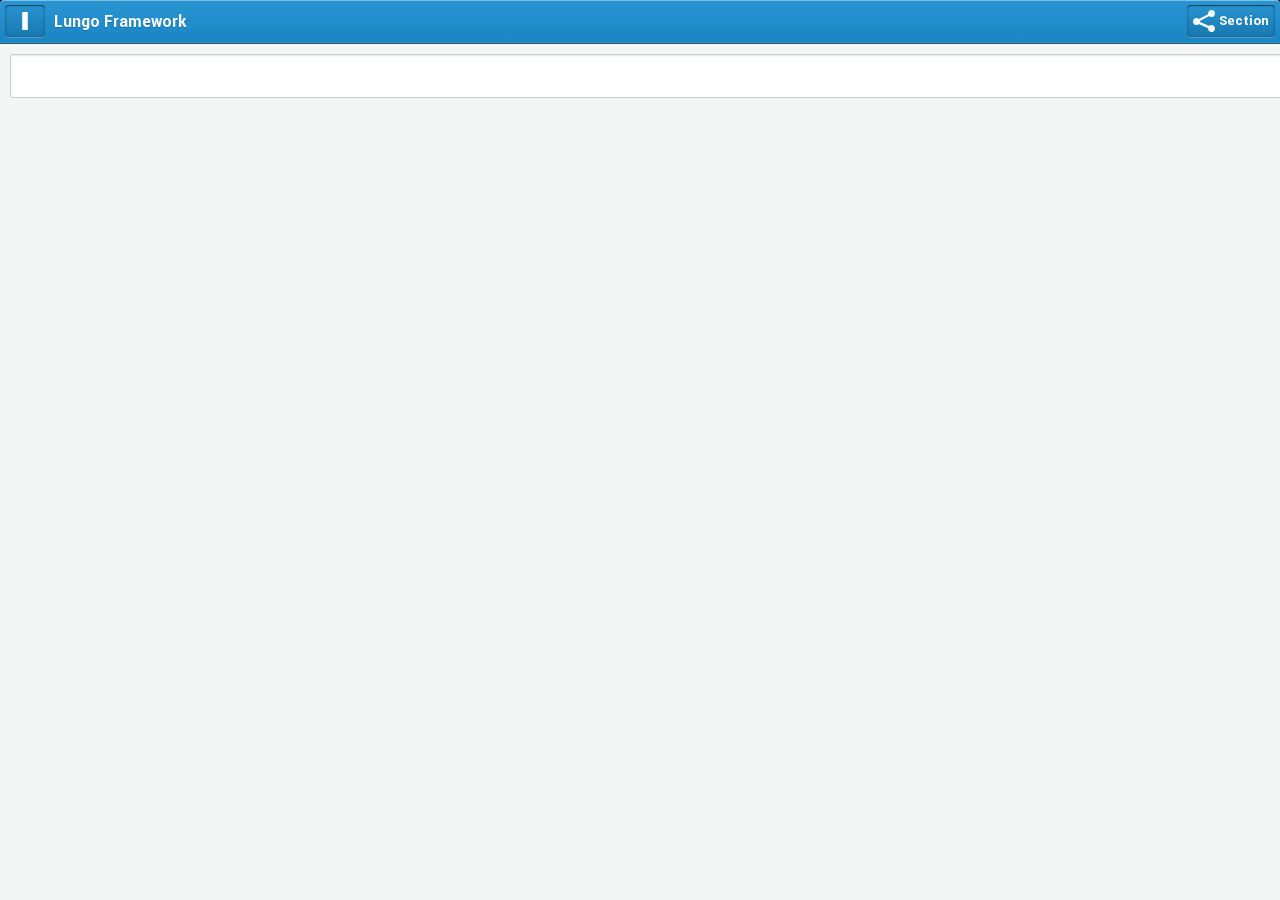
<file: quodatepicker/example/index.html>
<!doctype html>
<html>
<head>
    <meta charset="utf-8">
    <title>Lungo 2 - Beta</title>
    <meta name="description" content="">
    <meta name="author" content="">
    <meta name="HandheldFriendly" content="True">
    <meta name="MobileOptimized" content="320">
    <meta name="viewport" content="width=device-width, initial-scale=1.0, maximum-scale=1.0, user-scalable=no" />
    <meta name="apple-mobile-web-app-capable" content="yes">
    <meta name="apple-mobile-web-app-status-bar-style" content="black">
    <meta name="format-detection" content="telephone=no">
    <meta http-equiv="cleartype" content="on">
    <link rel="apple-touch-icon-precomposed" sizes="114x114" href="http://lungo.tapquo.com/resources/icon@2x.png">
    <link rel="apple-touch-icon-precomposed" sizes="72x72" href="http://lungo.tapquo.com/resources/icon-72.png">
    <link rel="apple-touch-icon-precomposed" href="http://lungo.tapquo.com/resources/icon.png">
    <link rel="apple-touch-startup-image" href="http://lungo.tapquo.com/resources/default.png">

    <!-- Lungo - Stylesheets -->
    <link rel="stylesheet" href="stylesheets/lungo.css">
    <link rel="stylesheet" href="stylesheets/lungo.icon.css">
    <link rel="stylesheet" href="stylesheets/lungo.icon.brand.css">
    <link rel="stylesheet" href="stylesheets/lungo.theme.default.css">
    <link rel="stylesheet" href="../quodatepicker.css">
    <link rel="stylesheet" href="font-awesome/css/font-awesome.css"/>
</head>

<body class="app">
    <section id="main" data-transition="slide">
        <header  class="">
            <nav class="left button">
                <a href="#features" data-router="aside" data-icon="menu"></a>
            </nav>
            <nav class="right button">
                <a href="#second" data-router="section" data-icon="share" data-label="Section" ></a>
            </nav>
            <div class="left">
                <span class="title">Lungo Framework</span>
            </div>
        </header>

        <article id="main-article" class="list indented scroll">
            <input id="eventTime" class="quoDatePicker">
        </article>

        <article id="second-article">
        </article>
    </section>

    <section id="second" data-transition="slide">
        <header data-title="Second section">
            <nav class="button">
                <a href="#back" data-router="section" data-label="back"></a>
            </nav>
        </header>
        <article></article>
    </section>

    <aside id="features">
        <header data-title="Features"></header>
        <article class="list">
            <ul>
                <li class="current">
                    <a href="#main-article" data-router="article">
                        <strong>Main Article</strong>
                    </a>
                </li>
                <li>
                    <a href="#second-article" data-router="article">
                        <strong>Second Article</strong>
                    </a>
                </li>
            </ul>
        </article>
    </aside>

    <!-- Lungo - Dependencies -->
    <script src="javascripts/quo.js"></script>
    <script src="javascripts/lungo.js"></script>
    <script src="../quodatepicker.js"></script>
    <!-- Lungo - Sandbox App -->
    <script>
        Lungo.init({
            name: 'Kitchen Sink',
            version: '2.0'
        });
    </script>
</body>
</html>
</file>
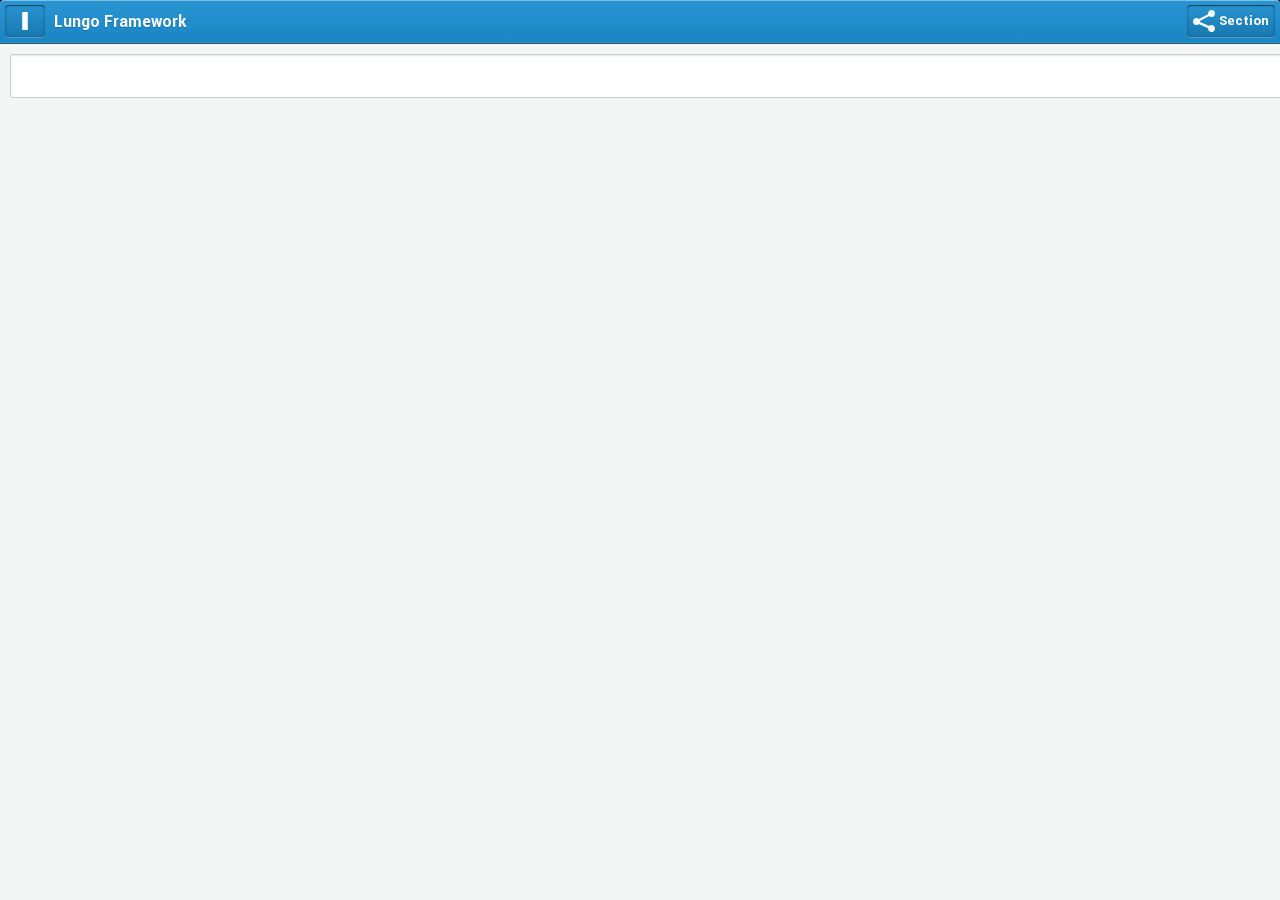
<file: quotimepicker/example/index.html>
<!doctype html>
<html>
<head>
    <meta charset="utf-8">
    <title>Lungo 2 - Beta</title>
    <meta name="description" content="">
    <meta name="author" content="">
    <meta name="HandheldFriendly" content="True">
    <meta name="MobileOptimized" content="320">
    <meta name="viewport" content="width=device-width, initial-scale=1.0, maximum-scale=1.0, user-scalable=no" />
    <meta name="apple-mobile-web-app-capable" content="yes">
    <meta name="apple-mobile-web-app-status-bar-style" content="black">
    <meta name="format-detection" content="telephone=no">
    <meta http-equiv="cleartype" content="on">
    <link rel="apple-touch-icon-precomposed" sizes="114x114" href="http://lungo.tapquo.com/resources/icon@2x.png">
    <link rel="apple-touch-icon-precomposed" sizes="72x72" href="http://lungo.tapquo.com/resources/icon-72.png">
    <link rel="apple-touch-icon-precomposed" href="http://lungo.tapquo.com/resources/icon.png">
    <link rel="apple-touch-startup-image" href="http://lungo.tapquo.com/resources/default.png">

    <!-- Lungo - Stylesheets -->
    <link rel="stylesheet" href="stylesheets/lungo.css">
    <link rel="stylesheet" href="stylesheets/lungo.icon.css">
    <link rel="stylesheet" href="stylesheets/lungo.icon.brand.css">
    <link rel="stylesheet" href="stylesheets/lungo.theme.default.css">
    <link rel="stylesheet" href="../quotimepicker.css">
    <link rel="stylesheet" href="font-awesome/css/font-awesome.css"/>
</head>

<body class="app">
    <section id="main" data-transition="slide">
        <header  class="">
            <nav class="left button">
                <a href="#features" data-router="aside" data-icon="menu"></a>
            </nav>
            <nav class="right button">
                <a href="#second" data-router="section" data-icon="share" data-label="Section" ></a>
            </nav>
            <div class="left">
                <span class="title">Lungo Framework</span>
            </div>
        </header>

        <article id="main-article" class="list indented scroll">
            <input id="eventTime" class="quoTimePicker">
        </article>

        <article id="second-article">
        </article>
    </section>

    <section id="second" data-transition="slide">
        <header data-title="Second section">
            <nav class="button">
                <a href="#back" data-router="section" data-label="back"></a>
            </nav>
        </header>
        <article></article>
    </section>

    <aside id="features">
        <header data-title="Features"></header>
        <article class="list">
            <ul>
                <li class="current">
                    <a href="#main-article" data-router="article">
                        <strong>Main Article</strong>
                    </a>
                </li>
                <li>
                    <a href="#second-article" data-router="article">
                        <strong>Second Article</strong>
                    </a>
                </li>
            </ul>
        </article>
    </aside>

    <!-- Lungo - Dependencies -->
    <script src="javascripts/quo.js"></script>
    <script src="javascripts/lungo.js"></script>
    <script src="../quotimepicker.js"></script>
    <!-- Lungo - Sandbox App -->
    <script>
        Lungo.init({
            name: 'Kitchen Sink',
            version: '2.0'
        });
    </script>
</body>
</html>
</file>
<file: quodatepicker/example/stylesheets/lungo.css>
a,abbr,address,article,aside,audio,b,blockquote,body,caption,cite,code,dd,del,dfn,dialog,div,dl,dt,em,fieldset,figure,footer,form,h1,h2,h3,h4,h5,h6,header,hgroup,hr,html,i,iframe,img,ins,kbd,label,legend,li,mark,menu,nav,object,ol,p,pre,q,samp,section,small,span,strong,sub,sup,table,tbody,td,tfoot,th,thead,time,tr,ul,var,video{border:0;margin:0;outline:0;padding:0;font-size:100%;}article,aside,details,figcaption,figure,footer,header,hgroup,nav,section{display:block;}audio,canvas,video{display:inline-block;*display:inline;*zoom:1;}audio:not([controls]){display:none;}[hidden]{display:none;}html{height:100%;font-size:100%;-webkit-text-size-adjust:100%;-ms-text-size-adjust:100%;}body{margin:0;padding:0;width:100%;height:100%;overflow-y:visible!important;font-family:Helvetica,Arial,sans-serif;font-size:13px;line-height:1.231;-webkit-user-select:none;-webkit-touch-callout:none;-webkit-box-orient:vertical;-webkit-box-align:stretch;-webkit-tap-highlight-color:rgba(0,0,0,0);display:-webkit-box;}a{text-decoration:none;-webkit-tap-highlight-color:rgba(0,0,0,0);}a:hover{opacity:1;}b,strong{font-weight:bold;}img{border:0;-ms-interpolation-mode:bicubic;vertical-align:middle;font-size:0;}table{border-collapse:collapse;border-spacing:0;}th,td,caption{vertical-align:top;font-weight:normal;text-align:left;}*{margin:0;padding:0;-webkit-user-select:none;-webkit-tap-highlight-color:rgba(255,255,255,0);}section{position:fixed;left:0;top:0;width:100%;height:100%;z-index:-1;display:none;visibility:hidden;-webkit-transition:all 250ms cubic-bezier(0.39,0.575,0.565,1);-moz-transition:all 250ms cubic-bezier(0.39,0.575,0.565,1);-ms-transition:all 250ms cubic-bezier(0.39,0.575,0.565,1);-o-transition:all 250ms cubic-bezier(0.39,0.575,0.565,1);transition:all 250ms cubic-bezier(0.39,0.575,0.565,1);-webkit-transition:all 250ms cubic-bezier(0.39,0.575,0.565,1);-moz-transition:all 250ms cubic-bezier(0.39,0.575,0.565,1);-ms-transition:all 250ms cubic-bezier(0.39,0.575,0.565,1);-o-transition:all 250ms cubic-bezier(0.39,0.575,0.565,1);transition:all 250ms cubic-bezier(0.39,0.575,0.565,1);-webkit-backface-visibility:hidden;}section:first-child,section.show{z-index:1;display:block;visibility:visible;}section.hide{z-index:-1;display:none;visibility:hidden;}section[data-transition]{display:block!important;}section[data-transition="pop"]{opacity:0;-webkit-transform:scale(1.15);-moz-transform:scale(1.15);-ms-transform:scale(1.15);-o-transform:scale(1.15);transform:scale(1.15);-webkit-transform:scale(1.15);-moz-transform:scale(1.15);-ms-transform:scale(1.15);-o-transform:scale(1.15);transform:scale(1.15);}section[data-transition="pop"]:first-child,section[data-transition="pop"].show{-webkit-transform:scale(1);-moz-transform:scale(1);-ms-transform:scale(1);-o-transform:scale(1);transform:scale(1);-webkit-transform:scale(1);-moz-transform:scale(1);-ms-transform:scale(1);-o-transform:scale(1);transform:scale(1);opacity:1;}section[data-transition="pop"].hide{-webkit-transform:scale(0.9);-moz-transform:scale(0.9);-ms-transform:scale(0.9);-o-transform:scale(0.9);transform:scale(0.9);-webkit-transform:scale(0.9);-moz-transform:scale(0.9);-ms-transform:scale(0.9);-o-transform:scale(0.9);transform:scale(0.9);opacity:0;}section[data-transition="slide"]{-webkit-transform:translate(100%,0);-moz-transform:translate(100%,0);-ms-transform:translate(100%,0);-o-transform:translate(100%,0);transform:translate(100%,0);-webkit-transform:translate(100%,0);-moz-transform:translate(100%,0);-ms-transform:translate(100%,0);-o-transform:translate(100%,0);transform:translate(100%,0);visibility:visible!important;}section[data-transition="slide"]:first-child,section[data-transition="slide"].show{-webkit-transform:translate(0%,0);-moz-transform:translate(0%,0);-ms-transform:translate(0%,0);-o-transform:translate(0%,0);transform:translate(0%,0);-webkit-transform:translate(0%,0);-moz-transform:translate(0%,0);-ms-transform:translate(0%,0);-o-transform:translate(0%,0);transform:translate(0%,0);}section[data-transition="slide"].hide{-webkit-transform:translate(-100%,0);-moz-transform:translate(-100%,0);-ms-transform:translate(-100%,0);-o-transform:translate(-100%,0);transform:translate(-100%,0);-webkit-transform:translate(-100%,0);-moz-transform:translate(-100%,0);-ms-transform:translate(-100%,0);-o-transform:translate(-100%,0);transform:translate(-100%,0);}header,footer{position:absolute;left:0;width:100%;display:block;z-index:1;overflow:hidden;}header{top:0;height:44px;line-height:44px;}header .title{margin-left:4px;float:left;z-index:-1;font-size:1.2em;font-weight:bold;}header .title img{height:24px;}header .title.centered{position:absolute;left:0;right:0;text-align:center;display:inline-block;}footer{bottom:0;height:44px;}nav{height:auto;text-align:center;}nav a{padding:0 6px;min-width:28px;z-index:1000;float:left;height:44px;}nav a .icon{font-size:1.7em;}nav a img{width:16px;height:16px;top:-1px!important;}nav a abbr{font-weight:bold;}nav a .bubble{position:relative;top:-12px;left:-12px;margin-right:-20px;}nav.groupbar{position:absolute;top:44px;height:30px;display:block;width:100%;z-index:2;line-height:30px;}nav.groupbar a{padding:0;margin:0;font-weight:bold;height:30px;}nav.groupbar a .icon{font-size:1.0em;}nav.groupbar a .bubble{top:-6px;left:0;}header nav.button a{margin:5px 5px 5px 0;height:32px;line-height:32px;}header nav.button a .icon{line-height:33px;}header nav.button a:first-child{margin:5px;}header nav .icon ~ abbr{margin-left:4px;float:right;}header nav .loading{margin-top:.5em;font-size:1.6em;}header nav .loading+.icon{display:none;}footer nav a{display:block;padding:0;height:44px;}footer nav .icon{display:block;top:0;font-size:2.0em!important;line-height:44px;}footer nav .bubble{top:-42px;left:4px;}footer nav .bubble .loading{top:0;font-size:1.4em;}footer nav abbr{display:none;}footer nav .loading{top:.1em;font-size:2.3em;}footer nav.with-labels .icon{line-height:36px;}footer nav.with-labels .bubble{top:-34px;}footer nav.with-labels abbr{display:block!important;position:absolute;top:30px;width:inherit;height:14px;margin-left:0;display:block!important;font-size:11px;line-height:14px;overflow:hidden;white-space:nowrap;text-overflow:ellipsis;}section.aside:not(.small){-webkit-transform:translate(256px,0);-moz-transform:translate(256px,0);-ms-transform:translate(256px,0);-o-transform:translate(256px,0);transform:translate(256px,0);-webkit-transform:translate(256px,0);-moz-transform:translate(256px,0);-ms-transform:translate(256px,0);-o-transform:translate(256px,0);transform:translate(256px,0);}section.aside.small{-webkit-transform:translate(64px,0);-moz-transform:translate(64px,0);-ms-transform:translate(64px,0);-o-transform:translate(64px,0);transform:translate(64px,0);-webkit-transform:translate(64px,0);-moz-transform:translate(64px,0);-ms-transform:translate(64px,0);-o-transform:translate(64px,0);transform:translate(64px,0);}section.aside.right{-webkit-transform:translate(-256px,0);-moz-transform:translate(-256px,0);-ms-transform:translate(-256px,0);-o-transform:translate(-256px,0);transform:translate(-256px,0);-webkit-transform:translate(-256px,0);-moz-transform:translate(-256px,0);-ms-transform:translate(-256px,0);-o-transform:translate(-256px,0);transform:translate(-256px,0);}section.aside.right.small{-webkit-transform:translate(-64px,0);-moz-transform:translate(-64px,0);-ms-transform:translate(-64px,0);-o-transform:translate(-64px,0);transform:translate(-64px,0);-webkit-transform:translate(-64px,0);-moz-transform:translate(-64px,0);-ms-transform:translate(-64px,0);-o-transform:translate(-64px,0);transform:translate(-64px,0);}aside{position:absolute;height:inherit;top:0;bottom:0;display:none;z-index:-1;width:256px;}aside.right{right:0;}aside.show{z-index:0;display:block;}aside header,aside footer{position:relative;left:none;height:44px;}aside footer{position:absolute;bottom:0;}aside .bubble{float:right;}aside.small{width:64px;}aside.small nav{width:64px;}aside.small nav a{padding:0;width:64px;height:64px;}aside.small nav .icon{font-size:48px;text-align:center;}aside.small nav .bubble{top:4px;left:-22px;}article{position:absolute;width:inherit;height:auto;top:0;bottom:0;display:none;visibility:hidden;z-index:0;}article.current,article:first-child{visibility:visible;display:block;z-index:1;}article .text{margin:4px 0 8px;display:block;font-size:.9em;font-weight:normal;line-height:1.4em;}header:not(.extended) ~ article{top:44px;}header.extended ~ article{top:74px;}footer ~ article{bottom:44px;}@media handheld,only screen and(min-width:768px){article.aside{-webkit-transform:translate3d(0px,0,0);-moz-transform:translate3d(0px,0,0);-ms-transform:translate3d(0px,0,0);-o-transform:translate3d(0px,0,0);transform:translate3d(0px,0,0);-webkit-transform:translate3d(0px,0,0);-moz-transform:translate3d(0px,0,0);-ms-transform:translate3d(0px,0,0);-o-transform:translate3d(0px,0,0);transform:translate3d(0px,0,0);}}.list li{list-style-type:none;padding:8px;position:relative;}.list li.arrow::after{position:absolute;right:8px;top:40%;width:6px;height:6px;content:'';border-right:3px solid #D0D0D8;border-top:3px solid #D0D0D8;-webkit-transform:rotate(45deg);-moz-transform:rotate(45deg);-ms-transform:rotate(45deg);-o-transform:rotate(45deg);transform:rotate(45deg);-webkit-transform:rotate(45deg);-moz-transform:rotate(45deg);-ms-transform:rotate(45deg);-o-transform:rotate(45deg);transform:rotate(45deg);}.list li a{display:block;}.list li .icon,.list li img{float:left;width:32px;height:32px;margin-right:8px;font-size:2.6em;line-height:1.0em;text-align:center;}.list li.thumb img,.list li.thumb .icon{margin:-8px 8px -8px -8px;height:46px!important;width:46px!important;font-size:3.6em;}.list li.anchor{font-size:.85em;font-weight:bold;padding:2px 10px;}.list li.anchor .icon.small{margin-right:2px;}.list li.anchor .bubble{display:none;}.list .bubble{padding-left:4px;padding-right:4px;}.list .right{font-size:.75em;font-weight:bold;}.list .right .icon,.list small .icon{height:13px!important;width:13px!important;margin-right:1px!important;font-size:1.2em!important;line-height:.8em;}.row,.rows{width:100%;margin:0 auto;*zoom:1;}.row:before,.rows:before,.row:after,.rows:after{content:"";display:table;}.row:after,.rows:after{clear:both;}.row.one,.rows.one{height:10%;}.row.two,.rows.two{height:20%;}.row.three,.rows.three{height:30%;}.row.four,.rows.four{height:40%;}.row.five,.rows.five{height:50%;}.row.six,.rows.six{height:60%;}.row.seven,.rows.seven{height:70%;}.row.eight,.rows.eight{height:80%;}.row.nine,.rows.nine{height:90%;}.row.ten,.rows.ten{height:100%;}.column,.columns{float:left;position:relative;display:block;height:100%;}.column.centered,.columns.centered{float:none;margin:0 auto;}.column.one,.columns.one{width:10%;}.column.two,.columns.two{width:20%;}.column.three,.columns.three{width:30%;}.column.four,.columns.four{width:40%;}.column.five,.columns.five{width:50%;}.column.six,.columns.six{width:60%;}.column.seven,.columns.seven{width:70%;}.column.eight,.columns.eight{width:80%;}.column.nine,.columns.nine{width:90%;}.column.ten,.columns.ten{width:100%;}[class*="column"]+[class*="column"]:last-child{float:right;}[class*="column"]+[class*="column"].end{float:left;}.scroll{overflow-y:scroll;-webkit-overflow-scrolling:touch;-webkit-box-flex:1;}.scroll.horizontal{overflow-x:scroll;overflow-y:hidden;white-space:nowrap;}.scroll>*{-webkit-transform:translate3d(0,0,0);}.left{float:left;}.right{float:right;}.hidden{display:none;}.indented>*{margin:10px;}.wrapper{padding:8px 8px;}.icon.small{font-size:1.3em;}.framed{border:2px solid #fff;}.round{-webkit-border-radius:4px;-moz-border-radius:4px;border-radius:4px;-webkit-background-clip:padding-box;-moz-background-clip:padding;background-clip:padding-box;-webkit-border-radius:4px;-moz-border-radius:4px;border-radius:4px;-webkit-background-clip:padding-box;-moz-background-clip:padding;background-clip:padding-box;}.bubble{display:inline-block;padding:2px 3px;min-width:12px;font-size:.75em;font-weight:bold;line-height:13px;text-align:center;}strong{font-size:1.15em;}small{display:block;overflow:hidden;white-space:nowrap;text-overflow:ellipsis;font-size:.8em;}.splash{text-align:center;font-size:1.2em;}.splash>form{margin:28px;}.splash img{max-width:206px;margin:20% auto 0;}.splash h1{margin-top:20%;font-size:2.2em;font-weight:bold;}.splash .button{margin-top:10px;}.splash .copyright{position:absolute;width:100%;bottom:8px;left:0;font-size:.8em;font-style:normal;padding:0;}a.button{display:inline-block;height:40px;padding:0 8px;color:#fff!important;background:#5a5a5a;font-size:14px;text-align:center;text-decoration:none;line-height:40px;outline:none;-webkit-touch-callout:none;-webkit-user-select:none;-moz-user-select:none;-ms-user-select:none;-o-user-select:none;user-select:none;-webkit-touch-callout:none;-webkit-user-select:none;-moz-user-select:none;-ms-user-select:none;-o-user-select:none;user-select:none;}a.button:active,a.button.active{background:#4b4b4b;}a.button:disabled,a.button.disabled{background:rgba(255,255,255,0.2);color:#999!important;}a.button .icon{position:relative;top:3px;height:18px;width:18px;font-size:18px;line-height:18px;margin-right:4px;}a.button img{top:0!important;}a.button.big{width:100%;padding:0;margin-bottom:4px;}a.button.big .icon{margin:8px -18px 0 12px;float:left;}form.wrapper input:not([type=checkbox]),form textarea,form select{margin:3px 0 3px 0;}form.rounded input:not([type=checkbox]),form.rounded textarea,form.rounded select{width:94%;padding:1.0% 3%;}form.rounded input:not([type=checkbox]):first-of-type,form.rounded textarea:first-of-type,form.rounded select:first-of-type{-webkit-border-radius:2px 2px 0 0;-moz-border-radius:2px 2px 0 0;border-radius:2px 2px 0 0;-webkit-background-clip:padding-box;-moz-background-clip:padding;background-clip:padding-box;-webkit-border-radius:2px 2px 0 0;-moz-border-radius:2px 2px 0 0;border-radius:2px 2px 0 0;-webkit-background-clip:padding-box;-moz-background-clip:padding;background-clip:padding-box;}form.rounded input:not([type=checkbox]):last-of-type,form.rounded textarea:last-of-type,form.rounded select:last-of-type{-webkit-border-radius:0 0 2px 2px;-moz-border-radius:0 0 2px 2px;border-radius:0 0 2px 2px;-webkit-background-clip:padding-box;-moz-background-clip:padding;background-clip:padding-box;-webkit-border-radius:0 0 2px 2px;-moz-border-radius:0 0 2px 2px;border-radius:0 0 2px 2px;-webkit-background-clip:padding-box;-moz-background-clip:padding;background-clip:padding-box;}label:not(.select){font-size:.9em;line-height:1.5em;}input:not([type=checkbox]),textarea,select{display:block;width:96%;padding:.5% 2%;height:29px;font-size:14px;font-weight:bold;-webkit-appearance:none;-webkit-user-select:text;-webkit-font-smoothing:antialiased;}textarea{padding-top:1.5%;min-height:48px;}input[type=search]{width:85%;display:inline-block;}input[type=search]+.button{float:right;padding:0;width:13%;height:29px;}input[type=search]+.button .icon{top:-3px;float:none;}select{width:100%;height:29px;}label.select{position:relative;display:inline-block;width:100%;}.select:after{text-align:center;position:absolute;top:0;right:0;bottom:0;height:29px;width:29px;content:"▼";pointer-events:none;line-height:31px;}.no-pointer-events .select:after{content:none;}input[type="checkbox"]{width:82px;height:29px;z-index:2;}input[type="checkbox"]+span::after{content:"OFF";}input[type="checkbox"]:checked+span::after{content:"ON";}input[type="checkbox"]+span,input[type="checkbox"]+span::before,input[type="checkbox"]+span::after{display:inline-block;}input[type="checkbox"]+span::before,input[type="checkbox"]+span::after,input[type="checkbox"]:checked+span::before,input[type="checkbox"]:checked+span::after{top:0;}input[type="checkbox"]+span::after,input[type="checkbox"]:checked+span::before{right:0;}input[type="checkbox"]+span::before,input[type="checkbox"]:checked+span::after{left:0;}input[type="checkbox"],input[type="checkbox"]+span::before,input[type="checkbox"]+span::after{position:absolute;}input[type="checkbox"]{-webkit-opacity:0;opacity:0;}input[type="checkbox"]+span{width:82px;height:27px;position:relative;font-size:11px;line-height:29px;font-weight:bold;text-transform:uppercase;text-indent:-9999px;}input[type="checkbox"]+span::before{content:"";width:41px;height:27px;}input[type="checkbox"]+span::after{text-indent:0;width:41px;height:27px;text-align:center;}input[type="checkbox"]:checked+span::before{left:auto;}input[type="checkbox"]:checked+span::after{height:27px;}input[type="range"]{-webkit-appearance:none;height:15px;width:100%;outline:none;position:relative;padding:0;margin:0;border:0;cursor:ew-resize;}input[type="range"]::-webkit-slider-thumb{-webkit-appearance:none;position:relative;z-index:1;top:-1px;width:24px;height:24px;}.progress{width:100%;margin-bottom:8px;}.progress .labels{font-size:1.0em;display:block;}.progress .labels span:last-child{float:right;}.progress .bar{height:15px;line-height:15px;display:block;}.progress .bar .value{display:block;height:inherit;width:0;-webkit-transition:width 500ms cubic-bezier(0.39,0.575,0.565,1);}.progress .bar .value .label{float:right;margin-right:4px;font-size:.75em;}@media screen and(-webkit-min-device-pixel-ratio:0){.custom-select select{padding-right:30px;}}a.grey,.grey{background-color:#ccc;}a.grey:active{background-color:#b5b5b5;}a.dark-grey,.dark-grey{background-color:#000;}a.dark-grey:active{background-color:#000;}a.red,.red{background-color:#e33100;}a.red:active{background-color:#c5280f;}a.lightgreen,.lightgreen{background-color:#91bd09;}a.lightgreen:active{background-color:#7ea41a;}a.green,.green{background-color:#009600;}a.green:active{background-color:#00770e;}a.blue,.blue{background-color:#237fd7;}a.blue:active{background-color:#1a69b6;}a.arcticblue,.arcticblue{background-color:#2daebf;}a.arcticblue:active{background-color:#238e9e;}a.orange,.orange{background-color:#ff5c00;}a.orange:active{background-color:#da4e15;}a.purple,.purple{background-color:#7b658d;}a.purple:active{background-color:#574765;}a.magenta,.magenta{background-color:#a9014b;}a.magenta:active{background-color:#831239;}a.pink,.pink{background-color:#ff007f;}a.pink:active{background-color:#de2870;}a.yellow,.yellow{background-color:#ffb515;}a.yellow:active{background-color:#dfa020;}a.twitter,.twitter:not(span){background-color:#35cdff;}a.twitter:active{background-color:#2bafda;}a.facebook,.facebook:not(span){background-color:#3b5998;}a.facebook:active{background-color:#2c4579;}li.grey{box-shadow:inset 4px 0 0 #ccc;}li.dark-grey{box-shadow:inset 4px 0 0 #000;}li.red{box-shadow:inset 4px 0 0 #e33100;}li.lightgreen{box-shadow:inset 4px 0 0 #91bd09;}li.green{box-shadow:inset 4px 0 0 #009600;}li.blue{box-shadow:inset 4px 0 0 #237fd7;}li.arcticblue{box-shadow:inset 4px 0 0 #2daebf;}li.orange{box-shadow:inset 4px 0 0 #ff5c00;}li.purple{box-shadow:inset 4px 0 0 #7b658d;}li.magenta{box-shadow:inset 4px 0 0 #a9014b;}li.pink{box-shadow:inset 4px 0 0 #ff007f;}li.yellow{box-shadow:inset 4px 0 0 #ffb515;}li.twitter{box-shadow:inset 4px 0 0 #35cdff;}li.facebook{box-shadow:inset 4px 0 0 #3b5998;}.loading{position:relative;left:50%;height:1em;width:1em;margin-left:-0.5em;-webkit-transform-origin:.5em .5em;-moz-transform-origin:.5em .5em;-ms-transform-origin:.5em .5em;-o-transform-origin:.5em .5em;transform-origin:.5em .5em;font-size:48px;}.loading.disable{-webkit-animation:none;-moz-animation:none;display:none;}.loading>span{left:50%;margin-left:-0.05em;}.loading>span,.loading>span::before,.loading>span::after{display:block;position:absolute;width:.1em;height:.25em;top:0;-webkit-transform-origin:.05em .5em;-moz-transform-origin:.05em .5em;-ms-transform-origin:.05em .5em;-o-transform-origin:.05em .5em;transform-origin:.05em .5em;border-radius:.1em;}.loading>span::before,.loading>span::after{content:" ";}.loading>span.top{-webkit-transform:rotate(0deg);-moz-transform:rotate(0deg);-ms-transform:rotate(0deg);-o-transform:rotate(0deg);transform:rotate(0deg);}.loading>span.right{-webkit-transform:rotate(90deg);-moz-transform:rotate(90deg);-ms-transform:rotate(90deg);-o-transform:rotate(90deg);transform:rotate(90deg);}.loading>span.bottom{-webkit-transform:rotate(180deg);-moz-transform:rotate(180deg);-ms-transform:rotate(180deg);-o-transform:rotate(180deg);transform:rotate(180deg);}.loading>span.left{-webkit-transform:rotate(270deg);-moz-transform:rotate(270deg);-ms-transform:rotate(270deg);-o-transform:rotate(270deg);transform:rotate(270deg);}.loading>span::before{-webkit-transform:rotate(30deg);-moz-transform:rotate(30deg);-ms-transform:rotate(30deg);-o-transform:rotate(30deg);transform:rotate(30deg);}.loading>span::after{-webkit-transform:rotate(-30deg);-moz-transform:rotate(-30deg);-ms-transform:rotate(-30deg);-o-transform:rotate(-30deg);transform:rotate(-30deg);}.loading>span.top{background-color:rgba(0,0,0,0.99);}.loading>span.top::after{background-color:rgba(0,0,0,0.9);}.loading>span.left::before{background-color:rgba(0,0,0,0.8);}.loading>span.left{background-color:rgba(0,0,0,0.7);}.loading>span.left::after{background-color:rgba(0,0,0,0.6);}.loading>span.bottom::before{background-color:rgba(0,0,0,0.5);}.loading>span.bottom{background-color:rgba(0,0,0,0.4);}.loading>span.bottom::after{background-color:rgba(0,0,0,0.35);}.loading>span.right::before{background-color:rgba(0,0,0,0.3);}.loading>span.right{background-color:rgba(0,0,0,0.25);}.loading>span.right::after{background-color:rgba(0,0,0,0.2);}.loading>span.top::before{background-color:rgba(0,0,0,0.15);}.loading.white>span.top{background-color:rgba(255,255,255,0.99);}.loading.white>span.top::after{background-color:rgba(255,255,255,0.9);}.loading.white>span.left::before{background-color:rgba(255,255,255,0.8);}.loading.white>span.left{background-color:rgba(255,255,255,0.7);}.loading.white>span.left::after{background-color:rgba(255,255,255,0.6);}.loading.white>span.bottom::before{background-color:rgba(255,255,255,0.5);}.loading.white>span.bottom{background-color:rgba(255,255,255,0.4);}.loading.white>span.bottom::after{background-color:rgba(255,255,255,0.35);}.loading.white>span.right::before{background-color:rgba(255,255,255,0.3);}.loading.white>span.right{background-color:rgba(255,255,255,0.25);}.loading.white>span.right::after{background-color:rgba(255,255,255,0.2);}.loading.white>span.top::before{background-color:rgba(255,255,255,0.15);}section.show .loading,section.current .loading,.notification .loading{-webkit-animation:rotatingLoader .6s infinite linear;-moz-animation:rotatingLoader .6s infinite linear;}@-webkit-keyframes rotatingLoader{0%{-webkit-transform:rotate(0deg);-moz-transform:rotate(0deg);-ms-transform:rotate(0deg);-o-transform:rotate(0deg);transform:rotate(0deg);}8.32%{-webkit-transform:rotate(0deg);-moz-transform:rotate(0deg);-ms-transform:rotate(0deg);-o-transform:rotate(0deg);transform:rotate(0deg);}8.33%{-webkit-transform:rotate(30deg);-moz-transform:rotate(30deg);-ms-transform:rotate(30deg);-o-transform:rotate(30deg);transform:rotate(30deg);}16.65%{-webkit-transform:rotate(30deg);-moz-transform:rotate(30deg);-ms-transform:rotate(30deg);-o-transform:rotate(30deg);transform:rotate(30deg);}16.66%{-webkit-transform:rotate(60deg);-moz-transform:rotate(60deg);-ms-transform:rotate(60deg);-o-transform:rotate(60deg);transform:rotate(60deg);}24.99%{-webkit-transform:rotate(60deg);-moz-transform:rotate(60deg);-ms-transform:rotate(60deg);-o-transform:rotate(60deg);transform:rotate(60deg);}25%{-webkit-transform:rotate(90deg);-moz-transform:rotate(90deg);-ms-transform:rotate(90deg);-o-transform:rotate(90deg);transform:rotate(90deg);}33.32%{-webkit-transform:rotate(90deg);-moz-transform:rotate(90deg);-ms-transform:rotate(90deg);-o-transform:rotate(90deg);transform:rotate(90deg);}33.33%{-webkit-transform:rotate(120deg);-moz-transform:rotate(120deg);-ms-transform:rotate(120deg);-o-transform:rotate(120deg);transform:rotate(120deg);}41.65%{-webkit-transform:rotate(120deg);-moz-transform:rotate(120deg);-ms-transform:rotate(120deg);-o-transform:rotate(120deg);transform:rotate(120deg);}41.66%{-webkit-transform:rotate(150deg);-moz-transform:rotate(150deg);-ms-transform:rotate(150deg);-o-transform:rotate(150deg);transform:rotate(150deg);}49.99%{-webkit-transform:rotate(150deg);-moz-transform:rotate(150deg);-ms-transform:rotate(150deg);-o-transform:rotate(150deg);transform:rotate(150deg);}50%{-webkit-transform:rotate(180deg);-moz-transform:rotate(180deg);-ms-transform:rotate(180deg);-o-transform:rotate(180deg);transform:rotate(180deg);}58.32%{-webkit-transform:rotate(180deg);-moz-transform:rotate(180deg);-ms-transform:rotate(180deg);-o-transform:rotate(180deg);transform:rotate(180deg);}58.33%{-webkit-transform:rotate(210deg);-moz-transform:rotate(210deg);-ms-transform:rotate(210deg);-o-transform:rotate(210deg);transform:rotate(210deg);}66.65%{-webkit-transform:rotate(210deg);-moz-transform:rotate(210deg);-ms-transform:rotate(210deg);-o-transform:rotate(210deg);transform:rotate(210deg);}66.66%{-webkit-transform:rotate(240deg);-moz-transform:rotate(240deg);-ms-transform:rotate(240deg);-o-transform:rotate(240deg);transform:rotate(240deg);}74.99%{-webkit-transform:rotate(240deg);-moz-transform:rotate(240deg);-ms-transform:rotate(240deg);-o-transform:rotate(240deg);transform:rotate(240deg);}75%{-webkit-transform:rotate(270deg);-moz-transform:rotate(270deg);-ms-transform:rotate(270deg);-o-transform:rotate(270deg);transform:rotate(270deg);}83.32%{-webkit-transform:rotate(270deg);-moz-transform:rotate(270deg);-ms-transform:rotate(270deg);-o-transform:rotate(270deg);transform:rotate(270deg);}83.33%{-webkit-transform:rotate(300deg);-moz-transform:rotate(300deg);-ms-transform:rotate(300deg);-o-transform:rotate(300deg);transform:rotate(300deg);}91.65%{-webkit-transform:rotate(300deg);-moz-transform:rotate(300deg);-ms-transform:rotate(300deg);-o-transform:rotate(300deg);transform:rotate(300deg);}91.66%{-webkit-transform:rotate(330deg);-moz-transform:rotate(330deg);-ms-transform:rotate(330deg);-o-transform:rotate(330deg);transform:rotate(330deg);}100%{-webkit-transform:rotate(330deg);-moz-transform:rotate(330deg);-ms-transform:rotate(330deg);-o-transform:rotate(330deg);transform:rotate(330deg);}}@-moz-keyframes rotatingLoader{0%{-webkit-transform:rotate(0deg);-moz-transform:rotate(0deg);-ms-transform:rotate(0deg);-o-transform:rotate(0deg);transform:rotate(0deg);}8.32%{-webkit-transform:rotate(0deg);-moz-transform:rotate(0deg);-ms-transform:rotate(0deg);-o-transform:rotate(0deg);transform:rotate(0deg);}8.33%{-webkit-transform:rotate(30deg);-moz-transform:rotate(30deg);-ms-transform:rotate(30deg);-o-transform:rotate(30deg);transform:rotate(30deg);}16.65%{-webkit-transform:rotate(30deg);-moz-transform:rotate(30deg);-ms-transform:rotate(30deg);-o-transform:rotate(30deg);transform:rotate(30deg);}16.66%{-webkit-transform:rotate(60deg);-moz-transform:rotate(60deg);-ms-transform:rotate(60deg);-o-transform:rotate(60deg);transform:rotate(60deg);}24.99%{-webkit-transform:rotate(60deg);-moz-transform:rotate(60deg);-ms-transform:rotate(60deg);-o-transform:rotate(60deg);transform:rotate(60deg);}25%{-webkit-transform:rotate(90deg);-moz-transform:rotate(90deg);-ms-transform:rotate(90deg);-o-transform:rotate(90deg);transform:rotate(90deg);}33.32%{-webkit-transform:rotate(90deg);-moz-transform:rotate(90deg);-ms-transform:rotate(90deg);-o-transform:rotate(90deg);transform:rotate(90deg);}33.33%{-webkit-transform:rotate(120deg);-moz-transform:rotate(120deg);-ms-transform:rotate(120deg);-o-transform:rotate(120deg);transform:rotate(120deg);}41.65%{-webkit-transform:rotate(120deg);-moz-transform:rotate(120deg);-ms-transform:rotate(120deg);-o-transform:rotate(120deg);transform:rotate(120deg);}41.66%{-webkit-transform:rotate(150deg);-moz-transform:rotate(150deg);-ms-transform:rotate(150deg);-o-transform:rotate(150deg);transform:rotate(150deg);}49.99%{-webkit-transform:rotate(150deg);-moz-transform:rotate(150deg);-ms-transform:rotate(150deg);-o-transform:rotate(150deg);transform:rotate(150deg);}50%{-webkit-transform:rotate(180deg);-moz-transform:rotate(180deg);-ms-transform:rotate(180deg);-o-transform:rotate(180deg);transform:rotate(180deg);}58.32%{-webkit-transform:rotate(180deg);-moz-transform:rotate(180deg);-ms-transform:rotate(180deg);-o-transform:rotate(180deg);transform:rotate(180deg);}58.33%{-webkit-transform:rotate(210deg);-moz-transform:rotate(210deg);-ms-transform:rotate(210deg);-o-transform:rotate(210deg);transform:rotate(210deg);}66.65%{-webkit-transform:rotate(210deg);-moz-transform:rotate(210deg);-ms-transform:rotate(210deg);-o-transform:rotate(210deg);transform:rotate(210deg);}66.66%{-webkit-transform:rotate(240deg);-moz-transform:rotate(240deg);-ms-transform:rotate(240deg);-o-transform:rotate(240deg);transform:rotate(240deg);}74.99%{-webkit-transform:rotate(240deg);-moz-transform:rotate(240deg);-ms-transform:rotate(240deg);-o-transform:rotate(240deg);transform:rotate(240deg);}75%{-webkit-transform:rotate(270deg);-moz-transform:rotate(270deg);-ms-transform:rotate(270deg);-o-transform:rotate(270deg);transform:rotate(270deg);}83.32%{-webkit-transform:rotate(270deg);-moz-transform:rotate(270deg);-ms-transform:rotate(270deg);-o-transform:rotate(270deg);transform:rotate(270deg);}83.33%{-webkit-transform:rotate(300deg);-moz-transform:rotate(300deg);-ms-transform:rotate(300deg);-o-transform:rotate(300deg);transform:rotate(300deg);}91.65%{-webkit-transform:rotate(300deg);-moz-transform:rotate(300deg);-ms-transform:rotate(300deg);-o-transform:rotate(300deg);transform:rotate(300deg);}91.66%{-webkit-transform:rotate(330deg);-moz-transform:rotate(330deg);-ms-transform:rotate(330deg);-o-transform:rotate(330deg);transform:rotate(330deg);}100%{-webkit-transform:rotate(330deg);-moz-transform:rotate(330deg);-ms-transform:rotate(330deg);-o-transform:rotate(330deg);transform:rotate(330deg);}}.notification{position:absolute;width:100%;height:100%;z-index:3;background:none;font-size:.9em;color:#fff;display:none;}.notification.modal{background-color:rgba(0,0,0,0.3);}.notification .window{position:relative;opacity:0;-webkit-transition:all 300ms cubic-bezier(0.39,0.575,0.565,1);-moz-transition:all 300ms cubic-bezier(0.39,0.575,0.565,1);-ms-transition:all 300ms cubic-bezier(0.39,0.575,0.565,1);-o-transition:all 300ms cubic-bezier(0.39,0.575,0.565,1);transition:all 300ms cubic-bezier(0.39,0.575,0.565,1);-webkit-transition:all 300ms cubic-bezier(0.39,0.575,0.565,1);-moz-transition:all 300ms cubic-bezier(0.39,0.575,0.565,1);-ms-transition:all 300ms cubic-bezier(0.39,0.575,0.565,1);-o-transition:all 300ms cubic-bezier(0.39,0.575,0.565,1);transition:all 300ms cubic-bezier(0.39,0.575,0.565,1);}.notification .window.show{opacity:1;-webkit-transition-delay:300ms;-moz-transition-delay:300ms;-ms-transition-delay:300ms;-o-transition-delay:300ms;transition-delay:300ms;-webkit-transition-delay:300ms;-moz-transition-delay:300ms;-ms-transition-delay:300ms;-o-transition-delay:300ms;transition-delay:300ms;}.notification .window:not(.special){left:50%;top:50%;width:114px;margin:-64px auto auto -64px;padding:8px;background-color:rgba(0,0,0,0.8);text-align:center;-webkit-border-radius:1px;-moz-border-radius:1px;border-radius:1px;-webkit-background-clip:padding-box;-moz-background-clip:padding;background-clip:padding-box;-webkit-border-radius:1px;-moz-border-radius:1px;border-radius:1px;-webkit-background-clip:padding-box;-moz-background-clip:padding;background-clip:padding-box;-webkit-transform:translate3d(0,10%,0);-moz-transform:translate3d(0,10%,0);-ms-transform:translate3d(0,10%,0);-o-transform:translate3d(0,10%,0);transform:translate3d(0,10%,0);-webkit-transform:translate3d(0,10%,0);-moz-transform:translate3d(0,10%,0);-ms-transform:translate3d(0,10%,0);-o-transform:translate3d(0,10%,0);transform:translate3d(0,10%,0);}.notification .window:not(.special).show{-webkit-transform:translate3d(0,0,0);-moz-transform:translate3d(0,0,0);-ms-transform:translate3d(0,0,0);-o-transform:translate3d(0,0,0);transform:translate3d(0,0,0);-webkit-transform:translate3d(0,0,0);-moz-transform:translate3d(0,0,0);-ms-transform:translate3d(0,0,0);-o-transform:translate3d(0,0,0);transform:translate3d(0,0,0);}.notification .window:not(.special) .icon{display:block;font-size:5.0em;}.notification .window:not(.special) .icon.loading{margin-top:24px;margin-bottom:24px;}.notification .window:not(.special) strong{display:block;margin-bottom:4px;}.notification .window.confirm,.notification .window.notify{-webkit-transform:translate3d(0,-150%,0);-moz-transform:translate3d(0,-150%,0);-ms-transform:translate3d(0,-150%,0);-o-transform:translate3d(0,-150%,0);transform:translate3d(0,-150%,0);-webkit-transform:translate3d(0,-150%,0);-moz-transform:translate3d(0,-150%,0);-ms-transform:translate3d(0,-150%,0);-o-transform:translate3d(0,-150%,0);transform:translate3d(0,-150%,0);}.notification .window.confirm.show,.notification .window.notify.show{-webkit-transform:translate3d(0,0%,0);-moz-transform:translate3d(0,0%,0);-ms-transform:translate3d(0,0%,0);-o-transform:translate3d(0,0%,0);transform:translate3d(0,0%,0);-webkit-transform:translate3d(0,0%,0);-moz-transform:translate3d(0,0%,0);-ms-transform:translate3d(0,0%,0);-o-transform:translate3d(0,0%,0);transform:translate3d(0,0%,0);}.notification .window.confirm .icon,.notification .window.notify .icon{float:left;font-size:2.5em;margin-right:8px;}.notification .window.confirm strong,.notification .window.notify strong{line-height:1.5em;}.notification .window.confirm{opacity:1;padding:10px 12px;top:0;top:42px;background:#333;}.notification .window.confirm hr{margin:10px 0;height:1px;background:rgba(0,0,0,0.75);-webkit-box-shadow:0 1px 0 rgba(255,255,255,0.25);-moz-box-shadow:0 1px 0 rgba(255,255,255,0.25);box-shadow:0 1px 0 rgba(255,255,255,0.25);-webkit-box-shadow:0 1px 0 rgba(255,255,255,0.25);-moz-box-shadow:0 1px 0 rgba(255,255,255,0.25);box-shadow:0 1px 0 rgba(255,255,255,0.25);}.notification .window.confirm .button{width:42%;font-size:15px;line-height:40px;}.notification .window.confirm .button:last-child{float:right;}.notification .window.notify{padding:3px 0 7px 7px;top:0;color:#555;text-shadow:0 1px 0 #fff;-webkit-box-shadow:0 1px 3px rgba(0,0,0,0.5);-moz-box-shadow:0 1px 3px rgba(0,0,0,0.5);box-shadow:0 1px 3px rgba(0,0,0,0.5);-webkit-box-shadow:0 1px 3px rgba(0,0,0,0.5);-moz-box-shadow:0 1px 3px rgba(0,0,0,0.5);box-shadow:0 1px 3px rgba(0,0,0,0.5);}.notification .window.notify.error,.notification .window.notify.alert,.notification .window.notify.success{color:#fff;text-shadow:0 1px 0 rgba(0,0,0,0.1);}.notification .window.notify.error{background-image:-webkit-linear-gradient(top,#e33100 0,#c5280f 85%);background-image:-moz-linear-gradient(top,#e33100 0,#c5280f 85%);background-image:-ms-linear-gradient(top,#e33100 0,#c5280f 85%);background-image:-o-linear-gradient(top,#e33100 0,#c5280f 85%);background-image:linear-gradient(top,#e33100 0,#c5280f 85%);background-image:-webkit-linear-gradient(top,#e33100 0,#c5280f 85%);background-image:-moz-linear-gradient(top,#e33100 0,#c5280f 85%);background-image:-ms-linear-gradient(top,#e33100 0,#c5280f 85%);background-image:-o-linear-gradient(top,#e33100 0,#c5280f 85%);background-image:linear-gradient(top,#e33100 0,#c5280f 85%);}.notification .window.notify.alert{background-image:-webkit-linear-gradient(top,#ffb515 0,#dfa020 85%);background-image:-moz-linear-gradient(top,#ffb515 0,#dfa020 85%);background-image:-ms-linear-gradient(top,#ffb515 0,#dfa020 85%);background-image:-o-linear-gradient(top,#ffb515 0,#dfa020 85%);background-image:linear-gradient(top,#ffb515 0,#dfa020 85%);background-image:-webkit-linear-gradient(top,#ffb515 0,#dfa020 85%);background-image:-moz-linear-gradient(top,#ffb515 0,#dfa020 85%);background-image:-ms-linear-gradient(top,#ffb515 0,#dfa020 85%);background-image:-o-linear-gradient(top,#ffb515 0,#dfa020 85%);background-image:linear-gradient(top,#ffb515 0,#dfa020 85%);}.notification .window.notify.success{background-image:-webkit-linear-gradient(top,#009600 0,#00770e 85%);background-image:-moz-linear-gradient(top,#009600 0,#00770e 85%);background-image:-ms-linear-gradient(top,#009600 0,#00770e 85%);background-image:-o-linear-gradient(top,#009600 0,#00770e 85%);background-image:linear-gradient(top,#009600 0,#00770e 85%);background-image:-webkit-linear-gradient(top,#009600 0,#00770e 85%);background-image:-moz-linear-gradient(top,#009600 0,#00770e 85%);background-image:-ms-linear-gradient(top,#009600 0,#00770e 85%);background-image:-o-linear-gradient(top,#009600 0,#00770e 85%);background-image:linear-gradient(top,#009600 0,#00770e 85%);}.notification .window.url{left:0;top:00%;width:280px;height:auto;margin:64px auto 0;padding:0;-webkit-transform:translate3d(0,75%,0);-moz-transform:translate3d(0,75%,0);-ms-transform:translate3d(0,75%,0);-o-transform:translate3d(0,75%,0);transform:translate3d(0,75%,0);-webkit-transform:translate3d(0,75%,0);-moz-transform:translate3d(0,75%,0);-ms-transform:translate3d(0,75%,0);-o-transform:translate3d(0,75%,0);transform:translate3d(0,75%,0);}.notification .window.url .close{position:absolute;top:-14px;right:-14px;font-size:14px;line-height:24px;font-weight:normal;width:24px;height:24px;background:#000;border-radius:14px;border:solid 2px #fff;box-shadow:0 0 4px black;}.notification .window.working span{-webkit-animation:notification-working 1s infinite;}@-webkit-keyframes notification-working{0%{opacity:1;}50%{opacity:0;}100%{opacity:1;}}
</file>
<file: quodatepicker/example/stylesheets/lungo.icon.css>
@font-face {
  font-family: 'lungojsicon';
  src: url([data-uri]) format('truetype');
  font-weight: normal;
  font-style: normal;
}
.icon:before {
  font-family: 'lungojsicon';
  font-weight: normal !important;
}
.icon.home:before {
  content: "\0021";
}
.icon.picture:before {
  content: "\0023";
}
.icon.camera:before {
  content: "\0024";
}
.icon.music:before {
  content: "\0025";
}
.icon.broadcast:before {
  content: "\0026";
}
.icon.microphone:before {
  content: "\0027";
}
.icon.book:before {
  content: "\0028";
}
.icon.folder:before {
  content: "\002a";
}
.icon.tag:before {
  content: "\002b";
}
.icon.ticket:before {
  content: "\002c";
}
.icon.cart:before {
  content: "\002d";
}
.icon.phone:before {
  content: "\002f";
}
.icon.address:before {
  content: "\0030";
}
.icon.mail:before {
  content: "\0031";
}
.icon.mail-open:before {
  content: "\0032";
}
.icon.pushpin:before {
  content: "\0033";
}
.icon.compass:before {
  content: "\0034";
}
.icon.clock:before {
  content: "\0035";
}
.icon.calendar:before {
  content: "\0036";
}
.icon.mobile:before {
  content: "\0037";
}
.icon.inbox:before {
  content: "\0038";
}
.icon.inbox-full:before {
  content: "\0039";
}
.icon.user:before {
  content: "\003a";
}
.icon.users:before {
  content: "\003b";
}
.icon.vcard:before {
  content: "\003c";
}
.icon.chat:before {
  content: "\003d";
}
.icon.message:before {
  content: "\003e";
}
.icon.search:before {
  content: "\003f";
}
.icon.pie:before {
  content: "\0041";
}
.icon.bars:before {
  content: "\0042";
}
.icon.remove:before {
  content: "\0043";
}
.icon.grid:before {
  content: "\0044";
}
.icon.menu:before {
  content: "\0045";
}
.icon.cloud:before {
  content: "\0047";
}
.icon.upload:before {
  content: "\0048";
}
.icon.star:before {
  content: "\004b";
}
.icon.star-full:before {
  content: "\004a";
}
.icon.heart:before {
  content: "\0049";
}
.icon.heart-full:before {
  content: "\004c";
}
.icon.thumbs-up:before {
  content: "\004d";
}
.icon.thumbs-down:before {
  content: "\004e";
}
.icon.help:before {
  content: "\0050";
}
.icon.warning:before {
  content: "\0052";
}
.icon.info:before {
  content: "\0053";
}
.icon.cancel:before {
  content: "\0054";
}
.icon.check:before {
  content: "\0051";
}
.icon.multiply:before,
.icon.close:before {
  content: "\0055";
}
.icon.plus:before {
  content: "\0056";
}
.icon.minus:before {
  content: "\0057";
}
.icon.left:before {
  content: "\0058";
}
.icon.down:before {
  content: "\0059";
}
.icon.right:before {
  content: "\005a";
}
.icon.up:before {
  content: "\005b";
}
.icon.refresh:before {
  content: "\005c";
}
.icon.share:before {
  content: "\002e";
}
.icon.settings:before {
  content: "\004f";
}
.icon.accessibility:before {
  content: "\0040";
}
.icon.pencil:before {
  content: "\0022";
}
.icon.file:before {
  content: "\005d";
}
.icon.lock:before {
  content: "\0046";
}
.icon.map:before {
  content: "\0029";
}
.icon.eye:before {
  content: "\005e";
}
</file>
<file: quodatepicker/example/stylesheets/lungo.icon.brand.css>
@font-face {
  font-family: 'lungojsiconbrand';
  src: url([data-uri]) format('truetype');
  font-weight: normal;
  font-style: normal;
}
.icon.brand:before {
  font-family: 'lungojsiconbrand';
  font-weight: normal !important;
}
.icon.brand.google-plus:before {
  content: "\0026";
}
.icon.brand.google-plus-2:before {
  content: "\0021";
}
.icon.brand.facebook:before {
  content: "\0025";
}
.icon.brand.facebook-2:before {
  content: "\0022";
}
.icon.brand.twitter:before {
  content: "\0023";
}
.icon.brand.twitter-2:before {
  content: "\0024";
}
.icon.brand.feed:before {
  content: "\0028";
}
.icon.brand.feed-2:before {
  content: "\0027";
}
.icon.brand.vimeo:before {
  content: "\0029";
}
.icon.brand.vimeo-2:before {
  content: "\002a";
}
.icon.brand.flickr:before {
  content: "\002b";
}
.icon.brand.flickr-2:before {
  content: "\002c";
}
.icon.brand.dribbble:before {
  content: "\002d";
}
.icon.brand.dribbble-2:before {
  content: "\002e";
}
.icon.brand.forrst:before {
  content: "\002f";
}
.icon.brand.deviantart:before {
  content: "\0030";
}
.icon.brand.deviantart-2:before {
  content: "\0031";
}
.icon.brand.git:before {
  content: "\0032";
}
.icon.brand.git-2:before {
  content: "\0033";
}
.icon.brand.github:before {
  content: "\0044";
}
.icon.brand.github-2:before {
  content: "\0045";
}
.icon.brand.branch:before {
  content: "\0035";
}
.icon.brand.fork:before {
  content: "\0034";
}
.icon.brand.wordpress:before {
  content: "\0036";
}
.icon.brand.wordpress-2:before {
  content: "\0037";
}
.icon.brand.apple:before {
  content: "\0038";
}
.icon.brand.android:before {
  content: "\0039";
}
.icon.brand.windows:before {
  content: "\003a";
}
.icon.brand.skype:before {
  content: "\003b";
}
.icon.brand.linkedin:before {
  content: "\003c";
}
.icon.brand.html5:before {
  content: "\003d";
}
.icon.brand.html5-2:before {
  content: "\003e";
}
.icon.brand.css3:before {
  content: "\003f";
}
.icon.brand.chrome:before {
  content: "\0040";
}
.icon.brand.firefox:before {
  content: "\0041";
}
.icon.brand.IE:before {
  content: "\0042";
}
.icon.brand.opera:before {
  content: "\0043";
}
</file>
<file: quodatepicker/example/stylesheets/lungo.theme.default.css>
/**
 * Stylesheet
 *
 * @namespace Lungo.Theme
 * @class Default
 *
 * @author Javier Jimenez Villar <javi@tapquo.com> || @soyjavi
 */
/* DIMENSIONS */
/* COLORS */
@font-face {
  font-family: 'Roboto';
  src: url([data-uri]) format('truetype');
  font-weight: bold;
  font-style: normal;
}
@font-face {
  font-family: 'Roboto';
  src: url([data-uri]) format('truetype');
  font-weight: normal;
  font-style: normal;
}
.app {
  background: #000000;
  font-family: "Roboto", Helvetica, Arial, sans-serif;
}
.theme,
li.theme,
a.theme {
  background: #2a95d3;
}
.theme:active,
li.theme:active,
a.theme:active {
  background: #1984c2;
}
/* @group <header> & <footer> & <article> */
section > header {
  background-image: -webkit-linear-gradient(top , #2a95d3 , #1984c2);
  background-image: -moz-linear-gradient(top , #2a95d3 , #1984c2);
  background-image: -ms-linear-gradient(top , #2a95d3 , #1984c2);
  background-image: -o-linear-gradient(top , #2a95d3 , #1984c2);
  background-image: linear-gradient(top , #2a95d3 , #1984c2);
  background-image: -webkit-linear-gradient(top , #2a95d3 , #1984c2);
  background-image: -moz-linear-gradient(top , #2a95d3 , #1984c2);
  background-image: -ms-linear-gradient(top , #2a95d3 , #1984c2);
  background-image: -o-linear-gradient(top , #2a95d3 , #1984c2);
  background-image: linear-gradient(top , #2a95d3 , #1984c2);
  -webkit-box-shadow: inset 0 1px 0 rgba(255,255,255,0.4), inset 0 -2px 0 rgba(255,255,255,0.1), inset 0 -1px 0 rgba(0,0,0,0.5);
  -moz-box-shadow: inset 0 1px 0 rgba(255,255,255,0.4), inset 0 -2px 0 rgba(255,255,255,0.1), inset 0 -1px 0 rgba(0,0,0,0.5);
  box-shadow: inset 0 1px 0 rgba(255,255,255,0.4), inset 0 -2px 0 rgba(255,255,255,0.1), inset 0 -1px 0 rgba(0,0,0,0.5);
  -webkit-box-shadow: inset 0 1px 0 rgba(255,255,255,0.4), inset 0 -2px 0 rgba(255,255,255,0.1), inset 0 -1px 0 rgba(0,0,0,0.5);
  -moz-box-shadow: inset 0 1px 0 rgba(255,255,255,0.4), inset 0 -2px 0 rgba(255,255,255,0.1), inset 0 -1px 0 rgba(0,0,0,0.5);
  box-shadow: inset 0 1px 0 rgba(255,255,255,0.4), inset 0 -2px 0 rgba(255,255,255,0.1), inset 0 -1px 0 rgba(0,0,0,0.5);
  -webkit-border-radius: 4px 4px 0px 0px;
  -moz-border-radius: 4px 4px 0px 0px;
  border-radius: 4px 4px 0px 0px;
  -webkit-background-clip: padding-box;
  -moz-background-clip: padding;
  background-clip: padding-box;
  -webkit-border-radius: 4px 4px 0px 0px;
  -moz-border-radius: 4px 4px 0px 0px;
  border-radius: 4px 4px 0px 0px;
  -webkit-background-clip: padding-box;
  -moz-background-clip: padding;
  background-clip: padding-box;
}
section > header .title {
  color: #ffffff;
  text-shadow: 0 1px 0 rgba(0, 0, 0, 0.2);
}
section > footer {
  background-image: -webkit-linear-gradient(top , #292f34 0% , #23282c 60%);
  background-image: -moz-linear-gradient(top , #292f34 0% , #23282c 60%);
  background-image: -ms-linear-gradient(top , #292f34 0% , #23282c 60%);
  background-image: -o-linear-gradient(top , #292f34 0% , #23282c 60%);
  background-image: linear-gradient(top , #292f34 0% , #23282c 60%);
  background-image: -webkit-linear-gradient(top , #292f34 0% , #23282c 60%);
  background-image: -moz-linear-gradient(top , #292f34 0% , #23282c 60%);
  background-image: -ms-linear-gradient(top , #292f34 0% , #23282c 60%);
  background-image: -o-linear-gradient(top , #292f34 0% , #23282c 60%);
  background-image: linear-gradient(top , #292f34 0% , #23282c 60%);
  -webkit-border-radius: 0px 0px 4px 4px;
  -moz-border-radius: 0px 0px 4px 4px;
  border-radius: 0px 0px 4px 4px;
  -webkit-background-clip: padding-box;
  -moz-background-clip: padding;
  background-clip: padding-box;
  -webkit-border-radius: 0px 0px 4px 4px;
  -moz-border-radius: 0px 0px 4px 4px;
  border-radius: 0px 0px 4px 4px;
  -webkit-background-clip: padding-box;
  -moz-background-clip: padding;
  background-clip: padding-box;
  -webkit-box-shadow: inset 0 1px 0 rgba(0,0,0,0.8), inset 0 2px 0 rgba(255,255,255,0.05);
  -moz-box-shadow: inset 0 1px 0 rgba(0,0,0,0.8), inset 0 2px 0 rgba(255,255,255,0.05);
  box-shadow: inset 0 1px 0 rgba(0,0,0,0.8), inset 0 2px 0 rgba(255,255,255,0.05);
  -webkit-box-shadow: inset 0 1px 0 rgba(0,0,0,0.8), inset 0 2px 0 rgba(255,255,255,0.05);
  -moz-box-shadow: inset 0 1px 0 rgba(0,0,0,0.8), inset 0 2px 0 rgba(255,255,255,0.05);
  box-shadow: inset 0 1px 0 rgba(0,0,0,0.8), inset 0 2px 0 rgba(255,255,255,0.05);
}
section > nav.groupbar {
  background-image: -webkit-linear-gradient(top , #23282c 0% , #292f34 60%);
  background-image: -moz-linear-gradient(top , #23282c 0% , #292f34 60%);
  background-image: -ms-linear-gradient(top , #23282c 0% , #292f34 60%);
  background-image: -o-linear-gradient(top , #23282c 0% , #292f34 60%);
  background-image: linear-gradient(top , #23282c 0% , #292f34 60%);
  background-image: -webkit-linear-gradient(top , #23282c 0% , #292f34 60%);
  background-image: -moz-linear-gradient(top , #23282c 0% , #292f34 60%);
  background-image: -ms-linear-gradient(top , #23282c 0% , #292f34 60%);
  background-image: -o-linear-gradient(top , #23282c 0% , #292f34 60%);
  background-image: linear-gradient(top , #23282c 0% , #292f34 60%);
}
section > article {
  background: #f4f5f5;
}
/* @end */
/* @group <nav> */
header nav a {
  color: #ffffff;
}
header nav.box {
  -webkit-box-shadow: 1px 0 0 rgba(255,255,255,0.2), inset -1px 0 0 rgba(0,0,0,0.2);
  -moz-box-shadow: 1px 0 0 rgba(255,255,255,0.2), inset -1px 0 0 rgba(0,0,0,0.2);
  box-shadow: 1px 0 0 rgba(255,255,255,0.2), inset -1px 0 0 rgba(0,0,0,0.2);
  -webkit-box-shadow: 1px 0 0 rgba(255,255,255,0.2), inset -1px 0 0 rgba(0,0,0,0.2);
  -moz-box-shadow: 1px 0 0 rgba(255,255,255,0.2), inset -1px 0 0 rgba(0,0,0,0.2);
  box-shadow: 1px 0 0 rgba(255,255,255,0.2), inset -1px 0 0 rgba(0,0,0,0.2);
}
header nav.box.accept {
  background: rgba(0, 255, 0, 0.4);
}
header nav.box.cancel {
  background: rgba(255, 0, 0, 0.4);
}
header nav.box:active {
  color: #ffffff;
}
header nav.box:active.accept {
  background: rgba(0, 255, 0, 0.2);
}
header nav.box:active.cancel {
  background: rgba(255, 0, 0, 0.2);
}
header nav.box:active:not(.accept):not(.cancel) {
  background: rgba(0, 0, 0, 0.1);
}
header nav.box.right a {
  -webkit-box-shadow: -1px 0 0 rgba(255,255,255,0.2), inset 1px 0 0 rgba(0,0,0,0.2);
  -moz-box-shadow: -1px 0 0 rgba(255,255,255,0.2), inset 1px 0 0 rgba(0,0,0,0.2);
  box-shadow: -1px 0 0 rgba(255,255,255,0.2), inset 1px 0 0 rgba(0,0,0,0.2);
  -webkit-box-shadow: -1px 0 0 rgba(255,255,255,0.2), inset 1px 0 0 rgba(0,0,0,0.2);
  -moz-box-shadow: -1px 0 0 rgba(255,255,255,0.2), inset 1px 0 0 rgba(0,0,0,0.2);
  box-shadow: -1px 0 0 rgba(255,255,255,0.2), inset 1px 0 0 rgba(0,0,0,0.2);
}
header nav.button a {
  border-radius: 4px;
  background-image: -webkit-linear-gradient(top , rgba(0, 0, 0, 0) , rgba(0, 0, 0, 0.1));
  background-image: -moz-linear-gradient(top , rgba(0, 0, 0, 0) , rgba(0, 0, 0, 0.1));
  background-image: -ms-linear-gradient(top , rgba(0, 0, 0, 0) , rgba(0, 0, 0, 0.1));
  background-image: -o-linear-gradient(top , rgba(0, 0, 0, 0) , rgba(0, 0, 0, 0.1));
  background-image: linear-gradient(top , rgba(0, 0, 0, 0) , rgba(0, 0, 0, 0.1));
  background-image: -webkit-linear-gradient(top , rgba(0, 0, 0, 0) , rgba(0, 0, 0, 0.1));
  background-image: -moz-linear-gradient(top , rgba(0, 0, 0, 0) , rgba(0, 0, 0, 0.1));
  background-image: -ms-linear-gradient(top , rgba(0, 0, 0, 0) , rgba(0, 0, 0, 0.1));
  background-image: -o-linear-gradient(top , rgba(0, 0, 0, 0) , rgba(0, 0, 0, 0.1));
  background-image: linear-gradient(top , rgba(0, 0, 0, 0) , rgba(0, 0, 0, 0.1));
  box-shadow: 0 1px 0 rgba(255, 255, 255, 0.2), inset 0 0 3px rgba(0, 0, 0, 0.3), inset 0 1px 1px rgba(0, 0, 0, 0.5);
}
header nav.button a:active {
  background: rgba(0, 0, 0, 0.2);
}
footer nav a.current {
  background: #000000;
  -webkit-box-shadow: -1px 0 0 rgba(255,255,255,0.05), 1px 1px 0 rgba(255,255,255,0.05);
  -moz-box-shadow: -1px 0 0 rgba(255,255,255,0.05), 1px 1px 0 rgba(255,255,255,0.05);
  box-shadow: -1px 0 0 rgba(255,255,255,0.05), 1px 1px 0 rgba(255,255,255,0.05);
  -webkit-box-shadow: -1px 0 0 rgba(255,255,255,0.05), 1px 1px 0 rgba(255,255,255,0.05);
  -moz-box-shadow: -1px 0 0 rgba(255,255,255,0.05), 1px 1px 0 rgba(255,255,255,0.05);
  box-shadow: -1px 0 0 rgba(255,255,255,0.05), 1px 1px 0 rgba(255,255,255,0.05);
}
footer nav a,
nav.groupbar a {
  color: rgba(0, 0, 0, 0.7);
  text-shadow: 0 1px 0 rgba(255, 255, 255, 0.1);
  text-shadow: 0 1px 0 rgba(255, 255, 255, 0.1);
}
footer nav a.current,
nav.groupbar a.current {
  color: #ffffff;
  text-shadow: 0 0 1px #ffffff;
}
nav.groupbar a.current {
  -webkit-box-shadow: inset 0 -3px 0 #2a95d3;
  -moz-box-shadow: inset 0 -3px 0 #2a95d3;
  box-shadow: inset 0 -3px 0 #2a95d3;
  -webkit-box-shadow: inset 0 -3px 0 #2a95d3;
  -moz-box-shadow: inset 0 -3px 0 #2a95d3;
  box-shadow: inset 0 -3px 0 #2a95d3;
}
/* @end */
/* @group <aside> */
aside {
  color: #ffffff;
  background: #292f34;
}
aside header,
aside footer {
  -webkit-box-shadow: inset 0 1px 0 rgba(0,0,0,0.1), inset 0 -1px 0 rgba(255,255,255,0.1);
  -moz-box-shadow: inset 0 1px 0 rgba(0,0,0,0.1), inset 0 -1px 0 rgba(255,255,255,0.1);
  box-shadow: inset 0 1px 0 rgba(0,0,0,0.1), inset 0 -1px 0 rgba(255,255,255,0.1);
  -webkit-box-shadow: inset 0 1px 0 rgba(0,0,0,0.1), inset 0 -1px 0 rgba(255,255,255,0.1);
  -moz-box-shadow: inset 0 1px 0 rgba(0,0,0,0.1), inset 0 -1px 0 rgba(255,255,255,0.1);
  box-shadow: inset 0 1px 0 rgba(0,0,0,0.1), inset 0 -1px 0 rgba(255,255,255,0.1);
  background: #23282c;
}
aside article {
  background: none;
}
aside nav .icon {
  color: white;
}
section.aside {
  -webkit-box-shadow: -4px 0 8px rgba(0,0,0,0.5);
  -moz-box-shadow: -4px 0 8px rgba(0,0,0,0.5);
  box-shadow: -4px 0 8px rgba(0,0,0,0.5);
  -webkit-box-shadow: -4px 0 8px rgba(0,0,0,0.5);
  -moz-box-shadow: -4px 0 8px rgba(0,0,0,0.5);
  box-shadow: -4px 0 8px rgba(0,0,0,0.5);
}
section.aside.right {
  -webkit-box-shadow: 4px 0 8px rgba(0,0,0,0.5);
  -moz-box-shadow: 4px 0 8px rgba(0,0,0,0.5);
  box-shadow: 4px 0 8px rgba(0,0,0,0.5);
  -webkit-box-shadow: 4px 0 8px rgba(0,0,0,0.5);
  -moz-box-shadow: 4px 0 8px rgba(0,0,0,0.5);
  box-shadow: 4px 0 8px rgba(0,0,0,0.5);
}
/*
@media handheld, only screen and (min-width: 768px) {
    section.current, section.show {
        .box-shadow(~"-4px 0 8px rgba(0,0,0,0.5)");
        &.right { .box-shadow(~"4px 0 8px rgba(0,0,0,0.5)"); }
    }
}
*/
/* @end */
/* @group .list */
.list li {
  background: #ffffff;
  border-bottom: 1px inset #dddddd;
}
.list li:last-child {
  border-bottom: none;
}
.list li,
.list li a {
  color: #2a2a2a;
}
.list li.contrast {
  background: #292f34;
  color: #ffffff;
}
.list li.highlight {
  background: #dddddd;
}
.list li.anchor {
  background: #292f34;
  border-bottom: none;
}
.list li.anchor,
.list li.anchor a {
  color: #ffffff !important;
}
.list li.selectable:active {
  background: #39abe1;
}
.list li.selectable:active,
.list li.selectable:active a {
  color: #ffffff;
  text-shadow: none;
}
.list li small,
.list li .right:not(.bubble) {
  opacity: 0.8;
}
aside .list li {
  background: none;
  border-top: 1px solid rgba(255, 255, 255, 0.05);
  border-bottom: 1px solid ;
}
aside .list li.current {
  border-top-color: #2a95d3;
  background-image: -webkit-linear-gradient(top , #39abe1 25% , #1984c2 100%);
  background-image: -moz-linear-gradient(top , #39abe1 25% , #1984c2 100%);
  background-image: -ms-linear-gradient(top , #39abe1 25% , #1984c2 100%);
  background-image: -o-linear-gradient(top , #39abe1 25% , #1984c2 100%);
  background-image: linear-gradient(top , #39abe1 25% , #1984c2 100%);
  background-image: -webkit-linear-gradient(top , #39abe1 25% , #1984c2 100%);
  background-image: -moz-linear-gradient(top , #39abe1 25% , #1984c2 100%);
  background-image: -ms-linear-gradient(top , #39abe1 25% , #1984c2 100%);
  background-image: -o-linear-gradient(top , #39abe1 25% , #1984c2 100%);
  background-image: linear-gradient(top , #39abe1 25% , #1984c2 100%);
  background-color: #e33100;
}
aside .list li strong {
  text-shadow: 0 1px 1px rgba(0, 0, 0, 0.5);
  color: #ffffff;
}
aside .list li small {
  color: #ffffff;
}
/* @end */
/* @group widgets */
.splash {
  background: #292f34;
  color: #fff;
  text-shadow: 0 1px 0px rgba(0, 0, 0, 0.2);
}
.indented ul {
  border: 1px solid #dddddd;
  box-shadow: 0 0 4px rgba(0, 0, 0, 0.1);
}
.indented li:first-child {
  -webkit-border-radius: 2px 2px 0 0;
  -moz-border-radius: 2px 2px 0 0;
  border-radius: 2px 2px 0 0;
  -webkit-background-clip: padding-box;
  -moz-background-clip: padding;
  background-clip: padding-box;
  -webkit-border-radius: 2px 2px 0 0;
  -moz-border-radius: 2px 2px 0 0;
  border-radius: 2px 2px 0 0;
  -webkit-background-clip: padding-box;
  -moz-background-clip: padding;
  background-clip: padding-box;
}
.indented li:last-child {
  -webkit-border-radius: 0 0 2px 2px;
  -moz-border-radius: 0 0 2px 2px;
  border-radius: 0 0 2px 2px;
  -webkit-background-clip: padding-box;
  -moz-background-clip: padding;
  background-clip: padding-box;
  -webkit-border-radius: 0 0 2px 2px;
  -moz-border-radius: 0 0 2px 2px;
  border-radius: 0 0 2px 2px;
  -webkit-background-clip: padding-box;
  -moz-background-clip: padding;
  background-clip: padding-box;
  -webkit-box-shadow: 0 1px 1px rgba(0, 0, 0, 0.05);
  -moz-box-shadow: 0 1px 1px rgba(0, 0, 0, 0.05);
  box-shadow: 0 1px 1px rgba(0, 0, 0, 0.05);
  -webkit-box-shadow: 0 1px 1px rgba(0, 0, 0, 0.05);
  -moz-box-shadow: 0 1px 1px rgba(0, 0, 0, 0.05);
  box-shadow: 0 1px 1px rgba(0, 0, 0, 0.05);
}
/* @group .button */
a.button {
  -webkit-border-radius: 2px;
  -moz-border-radius: 2px;
  border-radius: 2px;
  -webkit-background-clip: padding-box;
  -moz-background-clip: padding;
  background-clip: padding-box;
  -webkit-border-radius: 2px;
  -moz-border-radius: 2px;
  border-radius: 2px;
  -webkit-background-clip: padding-box;
  -moz-background-clip: padding;
  background-clip: padding-box;
  -webkit-box-shadow: inset 1px 0 0 rgba(0,0,0,0.3), inset 0 1px 0 rgba(0,0,0,0.3), inset -1px 0 0 rgba(0,0,0,0.3), inset 0 -1px 0 rgba(0,0,0,0.3), inset 0 2px 0 rgba(255,255,255, 0.2);
  -moz-box-shadow: inset 1px 0 0 rgba(0,0,0,0.3), inset 0 1px 0 rgba(0,0,0,0.3), inset -1px 0 0 rgba(0,0,0,0.3), inset 0 -1px 0 rgba(0,0,0,0.3), inset 0 2px 0 rgba(255,255,255, 0.2);
  box-shadow: inset 1px 0 0 rgba(0,0,0,0.3), inset 0 1px 0 rgba(0,0,0,0.3), inset -1px 0 0 rgba(0,0,0,0.3), inset 0 -1px 0 rgba(0,0,0,0.3), inset 0 2px 0 rgba(255,255,255, 0.2);
  -webkit-box-shadow: inset 1px 0 0 rgba(0,0,0,0.3), inset 0 1px 0 rgba(0,0,0,0.3), inset -1px 0 0 rgba(0,0,0,0.3), inset 0 -1px 0 rgba(0,0,0,0.3), inset 0 2px 0 rgba(255,255,255, 0.2);
  -moz-box-shadow: inset 1px 0 0 rgba(0,0,0,0.3), inset 0 1px 0 rgba(0,0,0,0.3), inset -1px 0 0 rgba(0,0,0,0.3), inset 0 -1px 0 rgba(0,0,0,0.3), inset 0 2px 0 rgba(255,255,255, 0.2);
  box-shadow: inset 1px 0 0 rgba(0,0,0,0.3), inset 0 1px 0 rgba(0,0,0,0.3), inset -1px 0 0 rgba(0,0,0,0.3), inset 0 -1px 0 rgba(0,0,0,0.3), inset 0 2px 0 rgba(255,255,255, 0.2);
  font-weight: bold;
  text-shadow: 0 -1px 0 rgba(0, 0, 0, 0.3);
}
a.button:active {
  -webkit-box-shadow: inset 0 10px 30px rgba(0,0,0,0.2), inset 0 -2px 4px rgba(0,0,0,0.3);
  -moz-box-shadow: inset 0 10px 30px rgba(0,0,0,0.2), inset 0 -2px 4px rgba(0,0,0,0.3);
  box-shadow: inset 0 10px 30px rgba(0,0,0,0.2), inset 0 -2px 4px rgba(0,0,0,0.3);
  -webkit-box-shadow: inset 0 10px 30px rgba(0,0,0,0.2), inset 0 -2px 4px rgba(0,0,0,0.3);
  -moz-box-shadow: inset 0 10px 30px rgba(0,0,0,0.2), inset 0 -2px 4px rgba(0,0,0,0.3);
  box-shadow: inset 0 10px 30px rgba(0,0,0,0.2), inset 0 -2px 4px rgba(0,0,0,0.3);
}
/* @end */
/* @group <form> */
label {
  color: #999;
}
input,
textarea,
select {
  border: 1px solid #ccc;
  -webkit-border-radius: 2px;
  -moz-border-radius: 2px;
  border-radius: 2px;
  -webkit-background-clip: padding-box;
  -moz-background-clip: padding;
  background-clip: padding-box;
  -webkit-border-radius: 2px;
  -moz-border-radius: 2px;
  border-radius: 2px;
  -webkit-background-clip: padding-box;
  -moz-background-clip: padding;
  background-clip: padding-box;
  color: #858585;
  font-family: Helvetica, Arial, sans-serif;
  -webkit-box-shadow: inset 0 1px 2px rgba(0,0,0,0.1);
  -moz-box-shadow: inset 0 1px 2px rgba(0,0,0,0.1);
  box-shadow: inset 0 1px 2px rgba(0,0,0,0.1);
  -webkit-box-shadow: inset 0 1px 2px rgba(0,0,0,0.1);
  -moz-box-shadow: inset 0 1px 2px rgba(0,0,0,0.1);
  box-shadow: inset 0 1px 2px rgba(0,0,0,0.1);
}
input:focus,
textarea:focus,
select:focus {
  color: #484a49;
  border-color: #2a95d3;
  -webkit-box-shadow: 0 0 6px #39abe1;
  -moz-box-shadow: 0 0 6px #39abe1;
  box-shadow: 0 0 6px #39abe1;
  -webkit-box-shadow: 0 0 6px #39abe1;
  -moz-box-shadow: 0 0 6px #39abe1;
  box-shadow: 0 0 6px #39abe1;
}
.select:after {
  background: #ccc;
  color: white;
  border-top-right-radius: 2px;
  border-bottom-right-radius: 2px;
}
/* @group .range */
input[type="checkbox"] + span,
input[type="radio"] + span {
  color: #fff;
  background: #a0a0a0;
  -webkit-border-radius: 2px;
  -moz-border-radius: 2px;
  border-radius: 2px;
  -webkit-background-clip: padding-box;
  -moz-background-clip: padding;
  background-clip: padding-box;
  -webkit-border-radius: 2px;
  -moz-border-radius: 2px;
  border-radius: 2px;
  -webkit-background-clip: padding-box;
  -moz-background-clip: padding;
  background-clip: padding-box;
}
input[type="checkbox"] + span::before,
input[type="radio"] + span::before {
  background: #c1c1c1;
  -webkit-border-radius: 2px;
  -moz-border-radius: 2px;
  border-radius: 2px;
  -webkit-background-clip: padding-box;
  -moz-background-clip: padding;
  background-clip: padding-box;
  -webkit-border-radius: 2px;
  -moz-border-radius: 2px;
  border-radius: 2px;
  -webkit-background-clip: padding-box;
  -moz-background-clip: padding;
  background-clip: padding-box;
}
input[type="checkbox"]:checked + span,
input[type="radio"]:checked + span {
  background-image: -webkit-linear-gradient(top , #2a95d3 0% , #1984c2 100%);
  background-image: -moz-linear-gradient(top , #2a95d3 0% , #1984c2 100%);
  background-image: -ms-linear-gradient(top , #2a95d3 0% , #1984c2 100%);
  background-image: -o-linear-gradient(top , #2a95d3 0% , #1984c2 100%);
  background-image: linear-gradient(top , #2a95d3 0% , #1984c2 100%);
  background-image: -webkit-linear-gradient(top , #2a95d3 0% , #1984c2 100%);
  background-image: -moz-linear-gradient(top , #2a95d3 0% , #1984c2 100%);
  background-image: -ms-linear-gradient(top , #2a95d3 0% , #1984c2 100%);
  background-image: -o-linear-gradient(top , #2a95d3 0% , #1984c2 100%);
  background-image: linear-gradient(top , #2a95d3 0% , #1984c2 100%);
  -webkit-border-radius: 2px;
  -moz-border-radius: 2px;
  border-radius: 2px;
  -webkit-background-clip: padding-box;
  -moz-background-clip: padding;
  background-clip: padding-box;
  -webkit-border-radius: 2px;
  -moz-border-radius: 2px;
  border-radius: 2px;
  -webkit-background-clip: padding-box;
  -moz-background-clip: padding;
  background-clip: padding-box;
}
/* @end */
/* @group range */
input[type="range"] {
  background-color: #c7c7c7;
  -webkit-border-radius: 2px;
  -moz-border-radius: 2px;
  border-radius: 2px;
  -webkit-background-clip: padding-box;
  -moz-background-clip: padding;
  background-clip: padding-box;
  -webkit-border-radius: 2px;
  -moz-border-radius: 2px;
  border-radius: 2px;
  -webkit-background-clip: padding-box;
  -moz-background-clip: padding;
  background-clip: padding-box;
  -webkit-box-shadow: inset 0 1px 2px rgba(0,0,0,0.1);
  -moz-box-shadow: inset 0 1px 2px rgba(0,0,0,0.1);
  box-shadow: inset 0 1px 2px rgba(0,0,0,0.1);
  -webkit-box-shadow: inset 0 1px 2px rgba(0,0,0,0.1);
  -moz-box-shadow: inset 0 1px 2px rgba(0,0,0,0.1);
  box-shadow: inset 0 1px 2px rgba(0,0,0,0.1);
}
input[type="range"]:active {
  -webkit-box-shadow: none;
  -moz-box-shadow: none;
  box-shadow: none;
  -webkit-box-shadow: none;
  -moz-box-shadow: none;
  box-shadow: none;
}
input[type="range"]::-webkit-slider-thumb {
  -webkit-border-radius: 12px;
  -moz-border-radius: 12px;
  border-radius: 12px;
  -webkit-background-clip: padding-box;
  -moz-background-clip: padding;
  background-clip: padding-box;
  -webkit-border-radius: 12px;
  -moz-border-radius: 12px;
  border-radius: 12px;
  -webkit-background-clip: padding-box;
  -moz-background-clip: padding;
  background-clip: padding-box;
  background: #a0a0a0;
}
input[type="range"]:active::-webkit-slider-thumb {
  -webkit-box-shadow: 0px 0px 4px #39abe1;
  -moz-box-shadow: 0px 0px 4px #39abe1;
  box-shadow: 0px 0px 4px #39abe1;
  -webkit-box-shadow: 0px 0px 4px #39abe1;
  -moz-box-shadow: 0px 0px 4px #39abe1;
  box-shadow: 0px 0px 4px #39abe1;
  background-image: -webkit-linear-gradient(top , #2a95d3 0% , #1984c2 100%);
  background-image: -moz-linear-gradient(top , #2a95d3 0% , #1984c2 100%);
  background-image: -ms-linear-gradient(top , #2a95d3 0% , #1984c2 100%);
  background-image: -o-linear-gradient(top , #2a95d3 0% , #1984c2 100%);
  background-image: linear-gradient(top , #2a95d3 0% , #1984c2 100%);
  background-image: -webkit-linear-gradient(top , #2a95d3 0% , #1984c2 100%);
  background-image: -moz-linear-gradient(top , #2a95d3 0% , #1984c2 100%);
  background-image: -ms-linear-gradient(top , #2a95d3 0% , #1984c2 100%);
  background-image: -o-linear-gradient(top , #2a95d3 0% , #1984c2 100%);
  background-image: linear-gradient(top , #2a95d3 0% , #1984c2 100%);
}
/* @end */
/* @group .progress */
.progress .labels {
  font-size: 12px;
  font-weight: bold;
  line-height: 18px;
  color: #858585;
}
.progress .bar {
  background: #c7c7c7;
  -webkit-border-radius: 2px;
  -moz-border-radius: 2px;
  border-radius: 2px;
  -webkit-background-clip: padding-box;
  -moz-background-clip: padding;
  background-clip: padding-box;
  -webkit-border-radius: 2px;
  -moz-border-radius: 2px;
  border-radius: 2px;
  -webkit-background-clip: padding-box;
  -moz-background-clip: padding;
  background-clip: padding-box;
}
.progress .bar .value {
  background-image: -webkit-linear-gradient(top , #39abe1 0% , #1984c2 100%);
  background-image: -moz-linear-gradient(top , #39abe1 0% , #1984c2 100%);
  background-image: -ms-linear-gradient(top , #39abe1 0% , #1984c2 100%);
  background-image: -o-linear-gradient(top , #39abe1 0% , #1984c2 100%);
  background-image: linear-gradient(top , #39abe1 0% , #1984c2 100%);
  background-image: -webkit-linear-gradient(top , #39abe1 0% , #1984c2 100%);
  background-image: -moz-linear-gradient(top , #39abe1 0% , #1984c2 100%);
  background-image: -ms-linear-gradient(top , #39abe1 0% , #1984c2 100%);
  background-image: -o-linear-gradient(top , #39abe1 0% , #1984c2 100%);
  background-image: linear-gradient(top , #39abe1 0% , #1984c2 100%);
  -webkit-border-radius: 2px;
  -moz-border-radius: 2px;
  border-radius: 2px;
  -webkit-background-clip: padding-box;
  -moz-background-clip: padding;
  background-clip: padding-box;
  -webkit-border-radius: 2px;
  -moz-border-radius: 2px;
  border-radius: 2px;
  -webkit-background-clip: padding-box;
  -moz-background-clip: padding;
  background-clip: padding-box;
}
.progress .bar .value .label {
  float: right;
  margin-right: 3px;
  font-weight: bold;
  color: rgba(0, 0, 0, 0.6);
  text-shadow: 0 1px 0 rgba(255, 255, 255, 0.2) !important;
  font-size: 12px;
}
/* @end */
/* @group .bubble */
.bubble {
  color: #ffffff;
  -webkit-border-radius: 2px;
  -moz-border-radius: 2px;
  border-radius: 2px;
  -webkit-background-clip: padding-box;
  -moz-background-clip: padding;
  background-clip: padding-box;
  -webkit-border-radius: 2px;
  -moz-border-radius: 2px;
  border-radius: 2px;
  -webkit-background-clip: padding-box;
  -moz-background-clip: padding;
  background-clip: padding-box;
}
.bubble.count {
  background-image: -webkit-linear-gradient(top , #39abe1 0% , #1984c2 100%);
  background-image: -moz-linear-gradient(top , #39abe1 0% , #1984c2 100%);
  background-image: -ms-linear-gradient(top , #39abe1 0% , #1984c2 100%);
  background-image: -o-linear-gradient(top , #39abe1 0% , #1984c2 100%);
  background-image: linear-gradient(top , #39abe1 0% , #1984c2 100%);
  background-image: -webkit-linear-gradient(top , #39abe1 0% , #1984c2 100%);
  background-image: -moz-linear-gradient(top , #39abe1 0% , #1984c2 100%);
  background-image: -ms-linear-gradient(top , #39abe1 0% , #1984c2 100%);
  background-image: -o-linear-gradient(top , #39abe1 0% , #1984c2 100%);
  background-image: linear-gradient(top , #39abe1 0% , #1984c2 100%);
}
footer .bubble {
  -webkit-box-shadow: inset 0 1px 1px rgba(255,255,255,0.3), 0 1px 2px rgba(0,0,0,0.5);
  -moz-box-shadow: inset 0 1px 1px rgba(255,255,255,0.3), 0 1px 2px rgba(0,0,0,0.5);
  box-shadow: inset 0 1px 1px rgba(255,255,255,0.3), 0 1px 2px rgba(0,0,0,0.5);
  -webkit-box-shadow: inset 0 1px 1px rgba(255,255,255,0.3), 0 1px 2px rgba(0,0,0,0.5);
  -moz-box-shadow: inset 0 1px 1px rgba(255,255,255,0.3), 0 1px 2px rgba(0,0,0,0.5);
  box-shadow: inset 0 1px 1px rgba(255,255,255,0.3), 0 1px 2px rgba(0,0,0,0.5);
}
article .list .bubble {
  -webkit-box-shadow: inset 1px 0 0 rgba(0,0,0,0.3), inset 0 1px 0 rgba(0,0,0,0.3), inset -1px 0 0 rgba(0,0,0,0.3), inset 0 -1px 0 rgba(0,0,0,0.3);
  -moz-box-shadow: inset 1px 0 0 rgba(0,0,0,0.3), inset 0 1px 0 rgba(0,0,0,0.3), inset -1px 0 0 rgba(0,0,0,0.3), inset 0 -1px 0 rgba(0,0,0,0.3);
  box-shadow: inset 1px 0 0 rgba(0,0,0,0.3), inset 0 1px 0 rgba(0,0,0,0.3), inset -1px 0 0 rgba(0,0,0,0.3), inset 0 -1px 0 rgba(0,0,0,0.3);
  -webkit-box-shadow: inset 1px 0 0 rgba(0,0,0,0.3), inset 0 1px 0 rgba(0,0,0,0.3), inset -1px 0 0 rgba(0,0,0,0.3), inset 0 -1px 0 rgba(0,0,0,0.3);
  -moz-box-shadow: inset 1px 0 0 rgba(0,0,0,0.3), inset 0 1px 0 rgba(0,0,0,0.3), inset -1px 0 0 rgba(0,0,0,0.3), inset 0 -1px 0 rgba(0,0,0,0.3);
  box-shadow: inset 1px 0 0 rgba(0,0,0,0.3), inset 0 1px 0 rgba(0,0,0,0.3), inset -1px 0 0 rgba(0,0,0,0.3), inset 0 -1px 0 rgba(0,0,0,0.3);
}
aside .list .bubble {
  background: rgba(0, 0, 0, 0.25);
}
/* @end */
</file>
<file: quodatepicker/quodatepicker.css>
.dateContainer{
  text-align: center; 
  color:black;
  position: absolute;
  z-index: 2;
}
.dcontainer{
  float:left;
  margin-bottom: 5px;
}
.dcontainer span, .mcontainer span{
  color: #333;
  font-weight: bold;
  font-size: 1.5em;
}
.mcontainer, .ycontainer{
  float:left;
  margin-left: 3px;
}
.datebutton{
  cursor:pointer;
  margin-bottom: 2px;
  margin-top: 2px;
  padding: 3px 0px;
  /*background-color: #d4d5d7;*/
  -webkit-touch-callout: none;
  -webkit-user-select: none;
  -khtml-user-select: none;
  -moz-user-select: none;
  -ms-user-select: none;
  user-select: none;
  color: #56a8f1;
  font-size: 25px;
  line-height: 25px;
  text-align: center;
  cursor:pointer;  
  /*background-color: #F2CF66;
  border-bottom: 5px solid #D1B358;*/
}
.plusdate{
  -webkit-border-top-left-radius: 10px;
  -webkit-border-top-right-radius: 10px;
  -moz-border-radius-topleft: 10px;
  -moz-border-radius-topright: 10px;
  border-top-left-radius: 10px;
  border-top-right-radius: 10px;
}
.minusdate{
  -webkit-border-bottom-right-radius: 10px;
  -webkit-border-bottom-left-radius: 10px;
  -moz-border-radius-bottomright: 10px;
  -moz-border-radius-bottomleft: 10px;
  border-bottom-right-radius: 10px;
  border-bottom-left-radius: 10px;
}
.accept{
  /*border-top: 2px solid #d4d5d7;*/
  /*color: #d4d5d7;*/
  /*clear: both;*/
  /*line-height: 25px;*/
  text-align: right;
  /*font-family:tahoma;*/
  /*cursor:pointer;*/
  /*width: 100%;*/
}
.action-button-accept{
  position: relative;
  padding: 10px 0px;
  float: right;
  /*border-radius: 5px;*/
  font-family: 'Pacifico', cursive;
  font-size: 20px;
  color: #FFF;
  text-decoration: none;  
}
.action-button-close{
  position: relative;
  padding: 10px 0px;
  float: left;
  /*border-radius: 5px;*/
  font-family: 'Pacifico', cursive;
  font-size: 20px;
  color: #FFF;
  text-decoration: none;  
}
.blue{
  background-color: #3498DB;
  border-bottom: 5px solid #2980B9;
  text-shadow: 0px -2px #2980B9;
}
.action-button-accept:active,
.action-button-close:active,
.datebutton:active{
  transform: translate(0px,5px);
  -webkit-transform: translate(0px,5px);
  /*border-bottom: 1px solid;*/
}
.actualDate{
  margin: 15px 0px;
  color: #d4d5d7;
  clear: both;
  text-align: center;
  font-family:Tahoma;
}
.dateinput, .datebutton, .accept{
  font-weight: bold;
  text-align: center;
  padding: 10px 0px;
}
.dateinput{
  background: #56a8f1;
  color: white;
  float: left;
}
@media only screen and (max-width: 980px){
  #quoDatePicker{
    top: 5%;
    left:0;
    position: absolute;
    z-index: 1;
    background-color: rgba(0, 0, 0, 0.8);
    width:100%;
    height: 100%;
  }
}
@media screen and (min-width: 981px){
  .dateContainer{
    width: 400px;
  }
}
</file>
<file: quotimepicker/example/stylesheets/lungo.css>
a,abbr,address,article,aside,audio,b,blockquote,body,caption,cite,code,dd,del,dfn,dialog,div,dl,dt,em,fieldset,figure,footer,form,h1,h2,h3,h4,h5,h6,header,hgroup,hr,html,i,iframe,img,ins,kbd,label,legend,li,mark,menu,nav,object,ol,p,pre,q,samp,section,small,span,strong,sub,sup,table,tbody,td,tfoot,th,thead,time,tr,ul,var,video{border:0;margin:0;outline:0;padding:0;font-size:100%;}article,aside,details,figcaption,figure,footer,header,hgroup,nav,section{display:block;}audio,canvas,video{display:inline-block;*display:inline;*zoom:1;}audio:not([controls]){display:none;}[hidden]{display:none;}html{height:100%;font-size:100%;-webkit-text-size-adjust:100%;-ms-text-size-adjust:100%;}body{margin:0;padding:0;width:100%;height:100%;overflow-y:visible!important;font-family:Helvetica,Arial,sans-serif;font-size:13px;line-height:1.231;-webkit-user-select:none;-webkit-touch-callout:none;-webkit-box-orient:vertical;-webkit-box-align:stretch;-webkit-tap-highlight-color:rgba(0,0,0,0);display:-webkit-box;}a{text-decoration:none;-webkit-tap-highlight-color:rgba(0,0,0,0);}a:hover{opacity:1;}b,strong{font-weight:bold;}img{border:0;-ms-interpolation-mode:bicubic;vertical-align:middle;font-size:0;}table{border-collapse:collapse;border-spacing:0;}th,td,caption{vertical-align:top;font-weight:normal;text-align:left;}*{margin:0;padding:0;-webkit-user-select:none;-webkit-tap-highlight-color:rgba(255,255,255,0);}section{position:fixed;left:0;top:0;width:100%;height:100%;z-index:-1;display:none;visibility:hidden;-webkit-transition:all 250ms cubic-bezier(0.39,0.575,0.565,1);-moz-transition:all 250ms cubic-bezier(0.39,0.575,0.565,1);-ms-transition:all 250ms cubic-bezier(0.39,0.575,0.565,1);-o-transition:all 250ms cubic-bezier(0.39,0.575,0.565,1);transition:all 250ms cubic-bezier(0.39,0.575,0.565,1);-webkit-transition:all 250ms cubic-bezier(0.39,0.575,0.565,1);-moz-transition:all 250ms cubic-bezier(0.39,0.575,0.565,1);-ms-transition:all 250ms cubic-bezier(0.39,0.575,0.565,1);-o-transition:all 250ms cubic-bezier(0.39,0.575,0.565,1);transition:all 250ms cubic-bezier(0.39,0.575,0.565,1);-webkit-backface-visibility:hidden;}section:first-child,section.show{z-index:1;display:block;visibility:visible;}section.hide{z-index:-1;display:none;visibility:hidden;}section[data-transition]{display:block!important;}section[data-transition="pop"]{opacity:0;-webkit-transform:scale(1.15);-moz-transform:scale(1.15);-ms-transform:scale(1.15);-o-transform:scale(1.15);transform:scale(1.15);-webkit-transform:scale(1.15);-moz-transform:scale(1.15);-ms-transform:scale(1.15);-o-transform:scale(1.15);transform:scale(1.15);}section[data-transition="pop"]:first-child,section[data-transition="pop"].show{-webkit-transform:scale(1);-moz-transform:scale(1);-ms-transform:scale(1);-o-transform:scale(1);transform:scale(1);-webkit-transform:scale(1);-moz-transform:scale(1);-ms-transform:scale(1);-o-transform:scale(1);transform:scale(1);opacity:1;}section[data-transition="pop"].hide{-webkit-transform:scale(0.9);-moz-transform:scale(0.9);-ms-transform:scale(0.9);-o-transform:scale(0.9);transform:scale(0.9);-webkit-transform:scale(0.9);-moz-transform:scale(0.9);-ms-transform:scale(0.9);-o-transform:scale(0.9);transform:scale(0.9);opacity:0;}section[data-transition="slide"]{-webkit-transform:translate(100%,0);-moz-transform:translate(100%,0);-ms-transform:translate(100%,0);-o-transform:translate(100%,0);transform:translate(100%,0);-webkit-transform:translate(100%,0);-moz-transform:translate(100%,0);-ms-transform:translate(100%,0);-o-transform:translate(100%,0);transform:translate(100%,0);visibility:visible!important;}section[data-transition="slide"]:first-child,section[data-transition="slide"].show{-webkit-transform:translate(0%,0);-moz-transform:translate(0%,0);-ms-transform:translate(0%,0);-o-transform:translate(0%,0);transform:translate(0%,0);-webkit-transform:translate(0%,0);-moz-transform:translate(0%,0);-ms-transform:translate(0%,0);-o-transform:translate(0%,0);transform:translate(0%,0);}section[data-transition="slide"].hide{-webkit-transform:translate(-100%,0);-moz-transform:translate(-100%,0);-ms-transform:translate(-100%,0);-o-transform:translate(-100%,0);transform:translate(-100%,0);-webkit-transform:translate(-100%,0);-moz-transform:translate(-100%,0);-ms-transform:translate(-100%,0);-o-transform:translate(-100%,0);transform:translate(-100%,0);}header,footer{position:absolute;left:0;width:100%;display:block;z-index:1;overflow:hidden;}header{top:0;height:44px;line-height:44px;}header .title{margin-left:4px;float:left;z-index:-1;font-size:1.2em;font-weight:bold;}header .title img{height:24px;}header .title.centered{position:absolute;left:0;right:0;text-align:center;display:inline-block;}footer{bottom:0;height:44px;}nav{height:auto;text-align:center;}nav a{padding:0 6px;min-width:28px;z-index:1000;float:left;height:44px;}nav a .icon{font-size:1.7em;}nav a img{width:16px;height:16px;top:-1px!important;}nav a abbr{font-weight:bold;}nav a .bubble{position:relative;top:-12px;left:-12px;margin-right:-20px;}nav.groupbar{position:absolute;top:44px;height:30px;display:block;width:100%;z-index:2;line-height:30px;}nav.groupbar a{padding:0;margin:0;font-weight:bold;height:30px;}nav.groupbar a .icon{font-size:1.0em;}nav.groupbar a .bubble{top:-6px;left:0;}header nav.button a{margin:5px 5px 5px 0;height:32px;line-height:32px;}header nav.button a .icon{line-height:33px;}header nav.button a:first-child{margin:5px;}header nav .icon ~ abbr{margin-left:4px;float:right;}header nav .loading{margin-top:.5em;font-size:1.6em;}header nav .loading+.icon{display:none;}footer nav a{display:block;padding:0;height:44px;}footer nav .icon{display:block;top:0;font-size:2.0em!important;line-height:44px;}footer nav .bubble{top:-42px;left:4px;}footer nav .bubble .loading{top:0;font-size:1.4em;}footer nav abbr{display:none;}footer nav .loading{top:.1em;font-size:2.3em;}footer nav.with-labels .icon{line-height:36px;}footer nav.with-labels .bubble{top:-34px;}footer nav.with-labels abbr{display:block!important;position:absolute;top:30px;width:inherit;height:14px;margin-left:0;display:block!important;font-size:11px;line-height:14px;overflow:hidden;white-space:nowrap;text-overflow:ellipsis;}section.aside:not(.small){-webkit-transform:translate(256px,0);-moz-transform:translate(256px,0);-ms-transform:translate(256px,0);-o-transform:translate(256px,0);transform:translate(256px,0);-webkit-transform:translate(256px,0);-moz-transform:translate(256px,0);-ms-transform:translate(256px,0);-o-transform:translate(256px,0);transform:translate(256px,0);}section.aside.small{-webkit-transform:translate(64px,0);-moz-transform:translate(64px,0);-ms-transform:translate(64px,0);-o-transform:translate(64px,0);transform:translate(64px,0);-webkit-transform:translate(64px,0);-moz-transform:translate(64px,0);-ms-transform:translate(64px,0);-o-transform:translate(64px,0);transform:translate(64px,0);}section.aside.right{-webkit-transform:translate(-256px,0);-moz-transform:translate(-256px,0);-ms-transform:translate(-256px,0);-o-transform:translate(-256px,0);transform:translate(-256px,0);-webkit-transform:translate(-256px,0);-moz-transform:translate(-256px,0);-ms-transform:translate(-256px,0);-o-transform:translate(-256px,0);transform:translate(-256px,0);}section.aside.right.small{-webkit-transform:translate(-64px,0);-moz-transform:translate(-64px,0);-ms-transform:translate(-64px,0);-o-transform:translate(-64px,0);transform:translate(-64px,0);-webkit-transform:translate(-64px,0);-moz-transform:translate(-64px,0);-ms-transform:translate(-64px,0);-o-transform:translate(-64px,0);transform:translate(-64px,0);}aside{position:absolute;height:inherit;top:0;bottom:0;display:none;z-index:-1;width:256px;}aside.right{right:0;}aside.show{z-index:0;display:block;}aside header,aside footer{position:relative;left:none;height:44px;}aside footer{position:absolute;bottom:0;}aside .bubble{float:right;}aside.small{width:64px;}aside.small nav{width:64px;}aside.small nav a{padding:0;width:64px;height:64px;}aside.small nav .icon{font-size:48px;text-align:center;}aside.small nav .bubble{top:4px;left:-22px;}article{position:absolute;width:inherit;height:auto;top:0;bottom:0;display:none;visibility:hidden;z-index:0;}article.current,article:first-child{visibility:visible;display:block;z-index:1;}article .text{margin:4px 0 8px;display:block;font-size:.9em;font-weight:normal;line-height:1.4em;}header:not(.extended) ~ article{top:44px;}header.extended ~ article{top:74px;}footer ~ article{bottom:44px;}@media handheld,only screen and(min-width:768px){article.aside{-webkit-transform:translate3d(0px,0,0);-moz-transform:translate3d(0px,0,0);-ms-transform:translate3d(0px,0,0);-o-transform:translate3d(0px,0,0);transform:translate3d(0px,0,0);-webkit-transform:translate3d(0px,0,0);-moz-transform:translate3d(0px,0,0);-ms-transform:translate3d(0px,0,0);-o-transform:translate3d(0px,0,0);transform:translate3d(0px,0,0);}}.list li{list-style-type:none;padding:8px;position:relative;}.list li.arrow::after{position:absolute;right:8px;top:40%;width:6px;height:6px;content:'';border-right:3px solid #D0D0D8;border-top:3px solid #D0D0D8;-webkit-transform:rotate(45deg);-moz-transform:rotate(45deg);-ms-transform:rotate(45deg);-o-transform:rotate(45deg);transform:rotate(45deg);-webkit-transform:rotate(45deg);-moz-transform:rotate(45deg);-ms-transform:rotate(45deg);-o-transform:rotate(45deg);transform:rotate(45deg);}.list li a{display:block;}.list li .icon,.list li img{float:left;width:32px;height:32px;margin-right:8px;font-size:2.6em;line-height:1.0em;text-align:center;}.list li.thumb img,.list li.thumb .icon{margin:-8px 8px -8px -8px;height:46px!important;width:46px!important;font-size:3.6em;}.list li.anchor{font-size:.85em;font-weight:bold;padding:2px 10px;}.list li.anchor .icon.small{margin-right:2px;}.list li.anchor .bubble{display:none;}.list .bubble{padding-left:4px;padding-right:4px;}.list .right{font-size:.75em;font-weight:bold;}.list .right .icon,.list small .icon{height:13px!important;width:13px!important;margin-right:1px!important;font-size:1.2em!important;line-height:.8em;}.row,.rows{width:100%;margin:0 auto;*zoom:1;}.row:before,.rows:before,.row:after,.rows:after{content:"";display:table;}.row:after,.rows:after{clear:both;}.row.one,.rows.one{height:10%;}.row.two,.rows.two{height:20%;}.row.three,.rows.three{height:30%;}.row.four,.rows.four{height:40%;}.row.five,.rows.five{height:50%;}.row.six,.rows.six{height:60%;}.row.seven,.rows.seven{height:70%;}.row.eight,.rows.eight{height:80%;}.row.nine,.rows.nine{height:90%;}.row.ten,.rows.ten{height:100%;}.column,.columns{float:left;position:relative;display:block;height:100%;}.column.centered,.columns.centered{float:none;margin:0 auto;}.column.one,.columns.one{width:10%;}.column.two,.columns.two{width:20%;}.column.three,.columns.three{width:30%;}.column.four,.columns.four{width:40%;}.column.five,.columns.five{width:50%;}.column.six,.columns.six{width:60%;}.column.seven,.columns.seven{width:70%;}.column.eight,.columns.eight{width:80%;}.column.nine,.columns.nine{width:90%;}.column.ten,.columns.ten{width:100%;}[class*="column"]+[class*="column"]:last-child{float:right;}[class*="column"]+[class*="column"].end{float:left;}.scroll{overflow-y:scroll;-webkit-overflow-scrolling:touch;-webkit-box-flex:1;}.scroll.horizontal{overflow-x:scroll;overflow-y:hidden;white-space:nowrap;}.scroll>*{-webkit-transform:translate3d(0,0,0);}.left{float:left;}.right{float:right;}.hidden{display:none;}.indented>*{margin:10px;}.wrapper{padding:8px 8px;}.icon.small{font-size:1.3em;}.framed{border:2px solid #fff;}.round{-webkit-border-radius:4px;-moz-border-radius:4px;border-radius:4px;-webkit-background-clip:padding-box;-moz-background-clip:padding;background-clip:padding-box;-webkit-border-radius:4px;-moz-border-radius:4px;border-radius:4px;-webkit-background-clip:padding-box;-moz-background-clip:padding;background-clip:padding-box;}.bubble{display:inline-block;padding:2px 3px;min-width:12px;font-size:.75em;font-weight:bold;line-height:13px;text-align:center;}strong{font-size:1.15em;}small{display:block;overflow:hidden;white-space:nowrap;text-overflow:ellipsis;font-size:.8em;}.splash{text-align:center;font-size:1.2em;}.splash>form{margin:28px;}.splash img{max-width:206px;margin:20% auto 0;}.splash h1{margin-top:20%;font-size:2.2em;font-weight:bold;}.splash .button{margin-top:10px;}.splash .copyright{position:absolute;width:100%;bottom:8px;left:0;font-size:.8em;font-style:normal;padding:0;}a.button{display:inline-block;height:40px;padding:0 8px;color:#fff!important;background:#5a5a5a;font-size:14px;text-align:center;text-decoration:none;line-height:40px;outline:none;-webkit-touch-callout:none;-webkit-user-select:none;-moz-user-select:none;-ms-user-select:none;-o-user-select:none;user-select:none;-webkit-touch-callout:none;-webkit-user-select:none;-moz-user-select:none;-ms-user-select:none;-o-user-select:none;user-select:none;}a.button:active,a.button.active{background:#4b4b4b;}a.button:disabled,a.button.disabled{background:rgba(255,255,255,0.2);color:#999!important;}a.button .icon{position:relative;top:3px;height:18px;width:18px;font-size:18px;line-height:18px;margin-right:4px;}a.button img{top:0!important;}a.button.big{width:100%;padding:0;margin-bottom:4px;}a.button.big .icon{margin:8px -18px 0 12px;float:left;}form.wrapper input:not([type=checkbox]),form textarea,form select{margin:3px 0 3px 0;}form.rounded input:not([type=checkbox]),form.rounded textarea,form.rounded select{width:94%;padding:1.0% 3%;}form.rounded input:not([type=checkbox]):first-of-type,form.rounded textarea:first-of-type,form.rounded select:first-of-type{-webkit-border-radius:2px 2px 0 0;-moz-border-radius:2px 2px 0 0;border-radius:2px 2px 0 0;-webkit-background-clip:padding-box;-moz-background-clip:padding;background-clip:padding-box;-webkit-border-radius:2px 2px 0 0;-moz-border-radius:2px 2px 0 0;border-radius:2px 2px 0 0;-webkit-background-clip:padding-box;-moz-background-clip:padding;background-clip:padding-box;}form.rounded input:not([type=checkbox]):last-of-type,form.rounded textarea:last-of-type,form.rounded select:last-of-type{-webkit-border-radius:0 0 2px 2px;-moz-border-radius:0 0 2px 2px;border-radius:0 0 2px 2px;-webkit-background-clip:padding-box;-moz-background-clip:padding;background-clip:padding-box;-webkit-border-radius:0 0 2px 2px;-moz-border-radius:0 0 2px 2px;border-radius:0 0 2px 2px;-webkit-background-clip:padding-box;-moz-background-clip:padding;background-clip:padding-box;}label:not(.select){font-size:.9em;line-height:1.5em;}input:not([type=checkbox]),textarea,select{display:block;width:96%;padding:.5% 2%;height:29px;font-size:14px;font-weight:bold;-webkit-appearance:none;-webkit-user-select:text;-webkit-font-smoothing:antialiased;}textarea{padding-top:1.5%;min-height:48px;}input[type=search]{width:85%;display:inline-block;}input[type=search]+.button{float:right;padding:0;width:13%;height:29px;}input[type=search]+.button .icon{top:-3px;float:none;}select{width:100%;height:29px;}label.select{position:relative;display:inline-block;width:100%;}.select:after{text-align:center;position:absolute;top:0;right:0;bottom:0;height:29px;width:29px;content:"▼";pointer-events:none;line-height:31px;}.no-pointer-events .select:after{content:none;}input[type="checkbox"]{width:82px;height:29px;z-index:2;}input[type="checkbox"]+span::after{content:"OFF";}input[type="checkbox"]:checked+span::after{content:"ON";}input[type="checkbox"]+span,input[type="checkbox"]+span::before,input[type="checkbox"]+span::after{display:inline-block;}input[type="checkbox"]+span::before,input[type="checkbox"]+span::after,input[type="checkbox"]:checked+span::before,input[type="checkbox"]:checked+span::after{top:0;}input[type="checkbox"]+span::after,input[type="checkbox"]:checked+span::before{right:0;}input[type="checkbox"]+span::before,input[type="checkbox"]:checked+span::after{left:0;}input[type="checkbox"],input[type="checkbox"]+span::before,input[type="checkbox"]+span::after{position:absolute;}input[type="checkbox"]{-webkit-opacity:0;opacity:0;}input[type="checkbox"]+span{width:82px;height:27px;position:relative;font-size:11px;line-height:29px;font-weight:bold;text-transform:uppercase;text-indent:-9999px;}input[type="checkbox"]+span::before{content:"";width:41px;height:27px;}input[type="checkbox"]+span::after{text-indent:0;width:41px;height:27px;text-align:center;}input[type="checkbox"]:checked+span::before{left:auto;}input[type="checkbox"]:checked+span::after{height:27px;}input[type="range"]{-webkit-appearance:none;height:15px;width:100%;outline:none;position:relative;padding:0;margin:0;border:0;cursor:ew-resize;}input[type="range"]::-webkit-slider-thumb{-webkit-appearance:none;position:relative;z-index:1;top:-1px;width:24px;height:24px;}.progress{width:100%;margin-bottom:8px;}.progress .labels{font-size:1.0em;display:block;}.progress .labels span:last-child{float:right;}.progress .bar{height:15px;line-height:15px;display:block;}.progress .bar .value{display:block;height:inherit;width:0;-webkit-transition:width 500ms cubic-bezier(0.39,0.575,0.565,1);}.progress .bar .value .label{float:right;margin-right:4px;font-size:.75em;}@media screen and(-webkit-min-device-pixel-ratio:0){.custom-select select{padding-right:30px;}}a.grey,.grey{background-color:#ccc;}a.grey:active{background-color:#b5b5b5;}a.dark-grey,.dark-grey{background-color:#000;}a.dark-grey:active{background-color:#000;}a.red,.red{background-color:#e33100;}a.red:active{background-color:#c5280f;}a.lightgreen,.lightgreen{background-color:#91bd09;}a.lightgreen:active{background-color:#7ea41a;}a.green,.green{background-color:#009600;}a.green:active{background-color:#00770e;}a.blue,.blue{background-color:#237fd7;}a.blue:active{background-color:#1a69b6;}a.arcticblue,.arcticblue{background-color:#2daebf;}a.arcticblue:active{background-color:#238e9e;}a.orange,.orange{background-color:#ff5c00;}a.orange:active{background-color:#da4e15;}a.purple,.purple{background-color:#7b658d;}a.purple:active{background-color:#574765;}a.magenta,.magenta{background-color:#a9014b;}a.magenta:active{background-color:#831239;}a.pink,.pink{background-color:#ff007f;}a.pink:active{background-color:#de2870;}a.yellow,.yellow{background-color:#ffb515;}a.yellow:active{background-color:#dfa020;}a.twitter,.twitter:not(span){background-color:#35cdff;}a.twitter:active{background-color:#2bafda;}a.facebook,.facebook:not(span){background-color:#3b5998;}a.facebook:active{background-color:#2c4579;}li.grey{box-shadow:inset 4px 0 0 #ccc;}li.dark-grey{box-shadow:inset 4px 0 0 #000;}li.red{box-shadow:inset 4px 0 0 #e33100;}li.lightgreen{box-shadow:inset 4px 0 0 #91bd09;}li.green{box-shadow:inset 4px 0 0 #009600;}li.blue{box-shadow:inset 4px 0 0 #237fd7;}li.arcticblue{box-shadow:inset 4px 0 0 #2daebf;}li.orange{box-shadow:inset 4px 0 0 #ff5c00;}li.purple{box-shadow:inset 4px 0 0 #7b658d;}li.magenta{box-shadow:inset 4px 0 0 #a9014b;}li.pink{box-shadow:inset 4px 0 0 #ff007f;}li.yellow{box-shadow:inset 4px 0 0 #ffb515;}li.twitter{box-shadow:inset 4px 0 0 #35cdff;}li.facebook{box-shadow:inset 4px 0 0 #3b5998;}.loading{position:relative;left:50%;height:1em;width:1em;margin-left:-0.5em;-webkit-transform-origin:.5em .5em;-moz-transform-origin:.5em .5em;-ms-transform-origin:.5em .5em;-o-transform-origin:.5em .5em;transform-origin:.5em .5em;font-size:48px;}.loading.disable{-webkit-animation:none;-moz-animation:none;display:none;}.loading>span{left:50%;margin-left:-0.05em;}.loading>span,.loading>span::before,.loading>span::after{display:block;position:absolute;width:.1em;height:.25em;top:0;-webkit-transform-origin:.05em .5em;-moz-transform-origin:.05em .5em;-ms-transform-origin:.05em .5em;-o-transform-origin:.05em .5em;transform-origin:.05em .5em;border-radius:.1em;}.loading>span::before,.loading>span::after{content:" ";}.loading>span.top{-webkit-transform:rotate(0deg);-moz-transform:rotate(0deg);-ms-transform:rotate(0deg);-o-transform:rotate(0deg);transform:rotate(0deg);}.loading>span.right{-webkit-transform:rotate(90deg);-moz-transform:rotate(90deg);-ms-transform:rotate(90deg);-o-transform:rotate(90deg);transform:rotate(90deg);}.loading>span.bottom{-webkit-transform:rotate(180deg);-moz-transform:rotate(180deg);-ms-transform:rotate(180deg);-o-transform:rotate(180deg);transform:rotate(180deg);}.loading>span.left{-webkit-transform:rotate(270deg);-moz-transform:rotate(270deg);-ms-transform:rotate(270deg);-o-transform:rotate(270deg);transform:rotate(270deg);}.loading>span::before{-webkit-transform:rotate(30deg);-moz-transform:rotate(30deg);-ms-transform:rotate(30deg);-o-transform:rotate(30deg);transform:rotate(30deg);}.loading>span::after{-webkit-transform:rotate(-30deg);-moz-transform:rotate(-30deg);-ms-transform:rotate(-30deg);-o-transform:rotate(-30deg);transform:rotate(-30deg);}.loading>span.top{background-color:rgba(0,0,0,0.99);}.loading>span.top::after{background-color:rgba(0,0,0,0.9);}.loading>span.left::before{background-color:rgba(0,0,0,0.8);}.loading>span.left{background-color:rgba(0,0,0,0.7);}.loading>span.left::after{background-color:rgba(0,0,0,0.6);}.loading>span.bottom::before{background-color:rgba(0,0,0,0.5);}.loading>span.bottom{background-color:rgba(0,0,0,0.4);}.loading>span.bottom::after{background-color:rgba(0,0,0,0.35);}.loading>span.right::before{background-color:rgba(0,0,0,0.3);}.loading>span.right{background-color:rgba(0,0,0,0.25);}.loading>span.right::after{background-color:rgba(0,0,0,0.2);}.loading>span.top::before{background-color:rgba(0,0,0,0.15);}.loading.white>span.top{background-color:rgba(255,255,255,0.99);}.loading.white>span.top::after{background-color:rgba(255,255,255,0.9);}.loading.white>span.left::before{background-color:rgba(255,255,255,0.8);}.loading.white>span.left{background-color:rgba(255,255,255,0.7);}.loading.white>span.left::after{background-color:rgba(255,255,255,0.6);}.loading.white>span.bottom::before{background-color:rgba(255,255,255,0.5);}.loading.white>span.bottom{background-color:rgba(255,255,255,0.4);}.loading.white>span.bottom::after{background-color:rgba(255,255,255,0.35);}.loading.white>span.right::before{background-color:rgba(255,255,255,0.3);}.loading.white>span.right{background-color:rgba(255,255,255,0.25);}.loading.white>span.right::after{background-color:rgba(255,255,255,0.2);}.loading.white>span.top::before{background-color:rgba(255,255,255,0.15);}section.show .loading,section.current .loading,.notification .loading{-webkit-animation:rotatingLoader .6s infinite linear;-moz-animation:rotatingLoader .6s infinite linear;}@-webkit-keyframes rotatingLoader{0%{-webkit-transform:rotate(0deg);-moz-transform:rotate(0deg);-ms-transform:rotate(0deg);-o-transform:rotate(0deg);transform:rotate(0deg);}8.32%{-webkit-transform:rotate(0deg);-moz-transform:rotate(0deg);-ms-transform:rotate(0deg);-o-transform:rotate(0deg);transform:rotate(0deg);}8.33%{-webkit-transform:rotate(30deg);-moz-transform:rotate(30deg);-ms-transform:rotate(30deg);-o-transform:rotate(30deg);transform:rotate(30deg);}16.65%{-webkit-transform:rotate(30deg);-moz-transform:rotate(30deg);-ms-transform:rotate(30deg);-o-transform:rotate(30deg);transform:rotate(30deg);}16.66%{-webkit-transform:rotate(60deg);-moz-transform:rotate(60deg);-ms-transform:rotate(60deg);-o-transform:rotate(60deg);transform:rotate(60deg);}24.99%{-webkit-transform:rotate(60deg);-moz-transform:rotate(60deg);-ms-transform:rotate(60deg);-o-transform:rotate(60deg);transform:rotate(60deg);}25%{-webkit-transform:rotate(90deg);-moz-transform:rotate(90deg);-ms-transform:rotate(90deg);-o-transform:rotate(90deg);transform:rotate(90deg);}33.32%{-webkit-transform:rotate(90deg);-moz-transform:rotate(90deg);-ms-transform:rotate(90deg);-o-transform:rotate(90deg);transform:rotate(90deg);}33.33%{-webkit-transform:rotate(120deg);-moz-transform:rotate(120deg);-ms-transform:rotate(120deg);-o-transform:rotate(120deg);transform:rotate(120deg);}41.65%{-webkit-transform:rotate(120deg);-moz-transform:rotate(120deg);-ms-transform:rotate(120deg);-o-transform:rotate(120deg);transform:rotate(120deg);}41.66%{-webkit-transform:rotate(150deg);-moz-transform:rotate(150deg);-ms-transform:rotate(150deg);-o-transform:rotate(150deg);transform:rotate(150deg);}49.99%{-webkit-transform:rotate(150deg);-moz-transform:rotate(150deg);-ms-transform:rotate(150deg);-o-transform:rotate(150deg);transform:rotate(150deg);}50%{-webkit-transform:rotate(180deg);-moz-transform:rotate(180deg);-ms-transform:rotate(180deg);-o-transform:rotate(180deg);transform:rotate(180deg);}58.32%{-webkit-transform:rotate(180deg);-moz-transform:rotate(180deg);-ms-transform:rotate(180deg);-o-transform:rotate(180deg);transform:rotate(180deg);}58.33%{-webkit-transform:rotate(210deg);-moz-transform:rotate(210deg);-ms-transform:rotate(210deg);-o-transform:rotate(210deg);transform:rotate(210deg);}66.65%{-webkit-transform:rotate(210deg);-moz-transform:rotate(210deg);-ms-transform:rotate(210deg);-o-transform:rotate(210deg);transform:rotate(210deg);}66.66%{-webkit-transform:rotate(240deg);-moz-transform:rotate(240deg);-ms-transform:rotate(240deg);-o-transform:rotate(240deg);transform:rotate(240deg);}74.99%{-webkit-transform:rotate(240deg);-moz-transform:rotate(240deg);-ms-transform:rotate(240deg);-o-transform:rotate(240deg);transform:rotate(240deg);}75%{-webkit-transform:rotate(270deg);-moz-transform:rotate(270deg);-ms-transform:rotate(270deg);-o-transform:rotate(270deg);transform:rotate(270deg);}83.32%{-webkit-transform:rotate(270deg);-moz-transform:rotate(270deg);-ms-transform:rotate(270deg);-o-transform:rotate(270deg);transform:rotate(270deg);}83.33%{-webkit-transform:rotate(300deg);-moz-transform:rotate(300deg);-ms-transform:rotate(300deg);-o-transform:rotate(300deg);transform:rotate(300deg);}91.65%{-webkit-transform:rotate(300deg);-moz-transform:rotate(300deg);-ms-transform:rotate(300deg);-o-transform:rotate(300deg);transform:rotate(300deg);}91.66%{-webkit-transform:rotate(330deg);-moz-transform:rotate(330deg);-ms-transform:rotate(330deg);-o-transform:rotate(330deg);transform:rotate(330deg);}100%{-webkit-transform:rotate(330deg);-moz-transform:rotate(330deg);-ms-transform:rotate(330deg);-o-transform:rotate(330deg);transform:rotate(330deg);}}@-moz-keyframes rotatingLoader{0%{-webkit-transform:rotate(0deg);-moz-transform:rotate(0deg);-ms-transform:rotate(0deg);-o-transform:rotate(0deg);transform:rotate(0deg);}8.32%{-webkit-transform:rotate(0deg);-moz-transform:rotate(0deg);-ms-transform:rotate(0deg);-o-transform:rotate(0deg);transform:rotate(0deg);}8.33%{-webkit-transform:rotate(30deg);-moz-transform:rotate(30deg);-ms-transform:rotate(30deg);-o-transform:rotate(30deg);transform:rotate(30deg);}16.65%{-webkit-transform:rotate(30deg);-moz-transform:rotate(30deg);-ms-transform:rotate(30deg);-o-transform:rotate(30deg);transform:rotate(30deg);}16.66%{-webkit-transform:rotate(60deg);-moz-transform:rotate(60deg);-ms-transform:rotate(60deg);-o-transform:rotate(60deg);transform:rotate(60deg);}24.99%{-webkit-transform:rotate(60deg);-moz-transform:rotate(60deg);-ms-transform:rotate(60deg);-o-transform:rotate(60deg);transform:rotate(60deg);}25%{-webkit-transform:rotate(90deg);-moz-transform:rotate(90deg);-ms-transform:rotate(90deg);-o-transform:rotate(90deg);transform:rotate(90deg);}33.32%{-webkit-transform:rotate(90deg);-moz-transform:rotate(90deg);-ms-transform:rotate(90deg);-o-transform:rotate(90deg);transform:rotate(90deg);}33.33%{-webkit-transform:rotate(120deg);-moz-transform:rotate(120deg);-ms-transform:rotate(120deg);-o-transform:rotate(120deg);transform:rotate(120deg);}41.65%{-webkit-transform:rotate(120deg);-moz-transform:rotate(120deg);-ms-transform:rotate(120deg);-o-transform:rotate(120deg);transform:rotate(120deg);}41.66%{-webkit-transform:rotate(150deg);-moz-transform:rotate(150deg);-ms-transform:rotate(150deg);-o-transform:rotate(150deg);transform:rotate(150deg);}49.99%{-webkit-transform:rotate(150deg);-moz-transform:rotate(150deg);-ms-transform:rotate(150deg);-o-transform:rotate(150deg);transform:rotate(150deg);}50%{-webkit-transform:rotate(180deg);-moz-transform:rotate(180deg);-ms-transform:rotate(180deg);-o-transform:rotate(180deg);transform:rotate(180deg);}58.32%{-webkit-transform:rotate(180deg);-moz-transform:rotate(180deg);-ms-transform:rotate(180deg);-o-transform:rotate(180deg);transform:rotate(180deg);}58.33%{-webkit-transform:rotate(210deg);-moz-transform:rotate(210deg);-ms-transform:rotate(210deg);-o-transform:rotate(210deg);transform:rotate(210deg);}66.65%{-webkit-transform:rotate(210deg);-moz-transform:rotate(210deg);-ms-transform:rotate(210deg);-o-transform:rotate(210deg);transform:rotate(210deg);}66.66%{-webkit-transform:rotate(240deg);-moz-transform:rotate(240deg);-ms-transform:rotate(240deg);-o-transform:rotate(240deg);transform:rotate(240deg);}74.99%{-webkit-transform:rotate(240deg);-moz-transform:rotate(240deg);-ms-transform:rotate(240deg);-o-transform:rotate(240deg);transform:rotate(240deg);}75%{-webkit-transform:rotate(270deg);-moz-transform:rotate(270deg);-ms-transform:rotate(270deg);-o-transform:rotate(270deg);transform:rotate(270deg);}83.32%{-webkit-transform:rotate(270deg);-moz-transform:rotate(270deg);-ms-transform:rotate(270deg);-o-transform:rotate(270deg);transform:rotate(270deg);}83.33%{-webkit-transform:rotate(300deg);-moz-transform:rotate(300deg);-ms-transform:rotate(300deg);-o-transform:rotate(300deg);transform:rotate(300deg);}91.65%{-webkit-transform:rotate(300deg);-moz-transform:rotate(300deg);-ms-transform:rotate(300deg);-o-transform:rotate(300deg);transform:rotate(300deg);}91.66%{-webkit-transform:rotate(330deg);-moz-transform:rotate(330deg);-ms-transform:rotate(330deg);-o-transform:rotate(330deg);transform:rotate(330deg);}100%{-webkit-transform:rotate(330deg);-moz-transform:rotate(330deg);-ms-transform:rotate(330deg);-o-transform:rotate(330deg);transform:rotate(330deg);}}.notification{position:absolute;width:100%;height:100%;z-index:3;background:none;font-size:.9em;color:#fff;display:none;}.notification.modal{background-color:rgba(0,0,0,0.3);}.notification .window{position:relative;opacity:0;-webkit-transition:all 300ms cubic-bezier(0.39,0.575,0.565,1);-moz-transition:all 300ms cubic-bezier(0.39,0.575,0.565,1);-ms-transition:all 300ms cubic-bezier(0.39,0.575,0.565,1);-o-transition:all 300ms cubic-bezier(0.39,0.575,0.565,1);transition:all 300ms cubic-bezier(0.39,0.575,0.565,1);-webkit-transition:all 300ms cubic-bezier(0.39,0.575,0.565,1);-moz-transition:all 300ms cubic-bezier(0.39,0.575,0.565,1);-ms-transition:all 300ms cubic-bezier(0.39,0.575,0.565,1);-o-transition:all 300ms cubic-bezier(0.39,0.575,0.565,1);transition:all 300ms cubic-bezier(0.39,0.575,0.565,1);}.notification .window.show{opacity:1;-webkit-transition-delay:300ms;-moz-transition-delay:300ms;-ms-transition-delay:300ms;-o-transition-delay:300ms;transition-delay:300ms;-webkit-transition-delay:300ms;-moz-transition-delay:300ms;-ms-transition-delay:300ms;-o-transition-delay:300ms;transition-delay:300ms;}.notification .window:not(.special){left:50%;top:50%;width:114px;margin:-64px auto auto -64px;padding:8px;background-color:rgba(0,0,0,0.8);text-align:center;-webkit-border-radius:1px;-moz-border-radius:1px;border-radius:1px;-webkit-background-clip:padding-box;-moz-background-clip:padding;background-clip:padding-box;-webkit-border-radius:1px;-moz-border-radius:1px;border-radius:1px;-webkit-background-clip:padding-box;-moz-background-clip:padding;background-clip:padding-box;-webkit-transform:translate3d(0,10%,0);-moz-transform:translate3d(0,10%,0);-ms-transform:translate3d(0,10%,0);-o-transform:translate3d(0,10%,0);transform:translate3d(0,10%,0);-webkit-transform:translate3d(0,10%,0);-moz-transform:translate3d(0,10%,0);-ms-transform:translate3d(0,10%,0);-o-transform:translate3d(0,10%,0);transform:translate3d(0,10%,0);}.notification .window:not(.special).show{-webkit-transform:translate3d(0,0,0);-moz-transform:translate3d(0,0,0);-ms-transform:translate3d(0,0,0);-o-transform:translate3d(0,0,0);transform:translate3d(0,0,0);-webkit-transform:translate3d(0,0,0);-moz-transform:translate3d(0,0,0);-ms-transform:translate3d(0,0,0);-o-transform:translate3d(0,0,0);transform:translate3d(0,0,0);}.notification .window:not(.special) .icon{display:block;font-size:5.0em;}.notification .window:not(.special) .icon.loading{margin-top:24px;margin-bottom:24px;}.notification .window:not(.special) strong{display:block;margin-bottom:4px;}.notification .window.confirm,.notification .window.notify{-webkit-transform:translate3d(0,-150%,0);-moz-transform:translate3d(0,-150%,0);-ms-transform:translate3d(0,-150%,0);-o-transform:translate3d(0,-150%,0);transform:translate3d(0,-150%,0);-webkit-transform:translate3d(0,-150%,0);-moz-transform:translate3d(0,-150%,0);-ms-transform:translate3d(0,-150%,0);-o-transform:translate3d(0,-150%,0);transform:translate3d(0,-150%,0);}.notification .window.confirm.show,.notification .window.notify.show{-webkit-transform:translate3d(0,0%,0);-moz-transform:translate3d(0,0%,0);-ms-transform:translate3d(0,0%,0);-o-transform:translate3d(0,0%,0);transform:translate3d(0,0%,0);-webkit-transform:translate3d(0,0%,0);-moz-transform:translate3d(0,0%,0);-ms-transform:translate3d(0,0%,0);-o-transform:translate3d(0,0%,0);transform:translate3d(0,0%,0);}.notification .window.confirm .icon,.notification .window.notify .icon{float:left;font-size:2.5em;margin-right:8px;}.notification .window.confirm strong,.notification .window.notify strong{line-height:1.5em;}.notification .window.confirm{opacity:1;padding:10px 12px;top:0;top:42px;background:#333;}.notification .window.confirm hr{margin:10px 0;height:1px;background:rgba(0,0,0,0.75);-webkit-box-shadow:0 1px 0 rgba(255,255,255,0.25);-moz-box-shadow:0 1px 0 rgba(255,255,255,0.25);box-shadow:0 1px 0 rgba(255,255,255,0.25);-webkit-box-shadow:0 1px 0 rgba(255,255,255,0.25);-moz-box-shadow:0 1px 0 rgba(255,255,255,0.25);box-shadow:0 1px 0 rgba(255,255,255,0.25);}.notification .window.confirm .button{width:42%;font-size:15px;line-height:40px;}.notification .window.confirm .button:last-child{float:right;}.notification .window.notify{padding:3px 0 7px 7px;top:0;color:#555;text-shadow:0 1px 0 #fff;-webkit-box-shadow:0 1px 3px rgba(0,0,0,0.5);-moz-box-shadow:0 1px 3px rgba(0,0,0,0.5);box-shadow:0 1px 3px rgba(0,0,0,0.5);-webkit-box-shadow:0 1px 3px rgba(0,0,0,0.5);-moz-box-shadow:0 1px 3px rgba(0,0,0,0.5);box-shadow:0 1px 3px rgba(0,0,0,0.5);}.notification .window.notify.error,.notification .window.notify.alert,.notification .window.notify.success{color:#fff;text-shadow:0 1px 0 rgba(0,0,0,0.1);}.notification .window.notify.error{background-image:-webkit-linear-gradient(top,#e33100 0,#c5280f 85%);background-image:-moz-linear-gradient(top,#e33100 0,#c5280f 85%);background-image:-ms-linear-gradient(top,#e33100 0,#c5280f 85%);background-image:-o-linear-gradient(top,#e33100 0,#c5280f 85%);background-image:linear-gradient(top,#e33100 0,#c5280f 85%);background-image:-webkit-linear-gradient(top,#e33100 0,#c5280f 85%);background-image:-moz-linear-gradient(top,#e33100 0,#c5280f 85%);background-image:-ms-linear-gradient(top,#e33100 0,#c5280f 85%);background-image:-o-linear-gradient(top,#e33100 0,#c5280f 85%);background-image:linear-gradient(top,#e33100 0,#c5280f 85%);}.notification .window.notify.alert{background-image:-webkit-linear-gradient(top,#ffb515 0,#dfa020 85%);background-image:-moz-linear-gradient(top,#ffb515 0,#dfa020 85%);background-image:-ms-linear-gradient(top,#ffb515 0,#dfa020 85%);background-image:-o-linear-gradient(top,#ffb515 0,#dfa020 85%);background-image:linear-gradient(top,#ffb515 0,#dfa020 85%);background-image:-webkit-linear-gradient(top,#ffb515 0,#dfa020 85%);background-image:-moz-linear-gradient(top,#ffb515 0,#dfa020 85%);background-image:-ms-linear-gradient(top,#ffb515 0,#dfa020 85%);background-image:-o-linear-gradient(top,#ffb515 0,#dfa020 85%);background-image:linear-gradient(top,#ffb515 0,#dfa020 85%);}.notification .window.notify.success{background-image:-webkit-linear-gradient(top,#009600 0,#00770e 85%);background-image:-moz-linear-gradient(top,#009600 0,#00770e 85%);background-image:-ms-linear-gradient(top,#009600 0,#00770e 85%);background-image:-o-linear-gradient(top,#009600 0,#00770e 85%);background-image:linear-gradient(top,#009600 0,#00770e 85%);background-image:-webkit-linear-gradient(top,#009600 0,#00770e 85%);background-image:-moz-linear-gradient(top,#009600 0,#00770e 85%);background-image:-ms-linear-gradient(top,#009600 0,#00770e 85%);background-image:-o-linear-gradient(top,#009600 0,#00770e 85%);background-image:linear-gradient(top,#009600 0,#00770e 85%);}.notification .window.url{left:0;top:00%;width:280px;height:auto;margin:64px auto 0;padding:0;-webkit-transform:translate3d(0,75%,0);-moz-transform:translate3d(0,75%,0);-ms-transform:translate3d(0,75%,0);-o-transform:translate3d(0,75%,0);transform:translate3d(0,75%,0);-webkit-transform:translate3d(0,75%,0);-moz-transform:translate3d(0,75%,0);-ms-transform:translate3d(0,75%,0);-o-transform:translate3d(0,75%,0);transform:translate3d(0,75%,0);}.notification .window.url .close{position:absolute;top:-14px;right:-14px;font-size:14px;line-height:24px;font-weight:normal;width:24px;height:24px;background:#000;border-radius:14px;border:solid 2px #fff;box-shadow:0 0 4px black;}.notification .window.working span{-webkit-animation:notification-working 1s infinite;}@-webkit-keyframes notification-working{0%{opacity:1;}50%{opacity:0;}100%{opacity:1;}}
</file>
<file: quotimepicker/example/stylesheets/lungo.icon.css>
@font-face {
  font-family: 'lungojsicon';
  src: url([data-uri]) format('truetype');
  font-weight: normal;
  font-style: normal;
}
.icon:before {
  font-family: 'lungojsicon';
  font-weight: normal !important;
}
.icon.home:before {
  content: "\0021";
}
.icon.picture:before {
  content: "\0023";
}
.icon.camera:before {
  content: "\0024";
}
.icon.music:before {
  content: "\0025";
}
.icon.broadcast:before {
  content: "\0026";
}
.icon.microphone:before {
  content: "\0027";
}
.icon.book:before {
  content: "\0028";
}
.icon.folder:before {
  content: "\002a";
}
.icon.tag:before {
  content: "\002b";
}
.icon.ticket:before {
  content: "\002c";
}
.icon.cart:before {
  content: "\002d";
}
.icon.phone:before {
  content: "\002f";
}
.icon.address:before {
  content: "\0030";
}
.icon.mail:before {
  content: "\0031";
}
.icon.mail-open:before {
  content: "\0032";
}
.icon.pushpin:before {
  content: "\0033";
}
.icon.compass:before {
  content: "\0034";
}
.icon.clock:before {
  content: "\0035";
}
.icon.calendar:before {
  content: "\0036";
}
.icon.mobile:before {
  content: "\0037";
}
.icon.inbox:before {
  content: "\0038";
}
.icon.inbox-full:before {
  content: "\0039";
}
.icon.user:before {
  content: "\003a";
}
.icon.users:before {
  content: "\003b";
}
.icon.vcard:before {
  content: "\003c";
}
.icon.chat:before {
  content: "\003d";
}
.icon.message:before {
  content: "\003e";
}
.icon.search:before {
  content: "\003f";
}
.icon.pie:before {
  content: "\0041";
}
.icon.bars:before {
  content: "\0042";
}
.icon.remove:before {
  content: "\0043";
}
.icon.grid:before {
  content: "\0044";
}
.icon.menu:before {
  content: "\0045";
}
.icon.cloud:before {
  content: "\0047";
}
.icon.upload:before {
  content: "\0048";
}
.icon.star:before {
  content: "\004b";
}
.icon.star-full:before {
  content: "\004a";
}
.icon.heart:before {
  content: "\0049";
}
.icon.heart-full:before {
  content: "\004c";
}
.icon.thumbs-up:before {
  content: "\004d";
}
.icon.thumbs-down:before {
  content: "\004e";
}
.icon.help:before {
  content: "\0050";
}
.icon.warning:before {
  content: "\0052";
}
.icon.info:before {
  content: "\0053";
}
.icon.cancel:before {
  content: "\0054";
}
.icon.check:before {
  content: "\0051";
}
.icon.multiply:before,
.icon.close:before {
  content: "\0055";
}
.icon.plus:before {
  content: "\0056";
}
.icon.minus:before {
  content: "\0057";
}
.icon.left:before {
  content: "\0058";
}
.icon.down:before {
  content: "\0059";
}
.icon.right:before {
  content: "\005a";
}
.icon.up:before {
  content: "\005b";
}
.icon.refresh:before {
  content: "\005c";
}
.icon.share:before {
  content: "\002e";
}
.icon.settings:before {
  content: "\004f";
}
.icon.accessibility:before {
  content: "\0040";
}
.icon.pencil:before {
  content: "\0022";
}
.icon.file:before {
  content: "\005d";
}
.icon.lock:before {
  content: "\0046";
}
.icon.map:before {
  content: "\0029";
}
.icon.eye:before {
  content: "\005e";
}
</file>
<file: quotimepicker/example/stylesheets/lungo.icon.brand.css>
@font-face {
  font-family: 'lungojsiconbrand';
  src: url([data-uri]) format('truetype');
  font-weight: normal;
  font-style: normal;
}
.icon.brand:before {
  font-family: 'lungojsiconbrand';
  font-weight: normal !important;
}
.icon.brand.google-plus:before {
  content: "\0026";
}
.icon.brand.google-plus-2:before {
  content: "\0021";
}
.icon.brand.facebook:before {
  content: "\0025";
}
.icon.brand.facebook-2:before {
  content: "\0022";
}
.icon.brand.twitter:before {
  content: "\0023";
}
.icon.brand.twitter-2:before {
  content: "\0024";
}
.icon.brand.feed:before {
  content: "\0028";
}
.icon.brand.feed-2:before {
  content: "\0027";
}
.icon.brand.vimeo:before {
  content: "\0029";
}
.icon.brand.vimeo-2:before {
  content: "\002a";
}
.icon.brand.flickr:before {
  content: "\002b";
}
.icon.brand.flickr-2:before {
  content: "\002c";
}
.icon.brand.dribbble:before {
  content: "\002d";
}
.icon.brand.dribbble-2:before {
  content: "\002e";
}
.icon.brand.forrst:before {
  content: "\002f";
}
.icon.brand.deviantart:before {
  content: "\0030";
}
.icon.brand.deviantart-2:before {
  content: "\0031";
}
.icon.brand.git:before {
  content: "\0032";
}
.icon.brand.git-2:before {
  content: "\0033";
}
.icon.brand.github:before {
  content: "\0044";
}
.icon.brand.github-2:before {
  content: "\0045";
}
.icon.brand.branch:before {
  content: "\0035";
}
.icon.brand.fork:before {
  content: "\0034";
}
.icon.brand.wordpress:before {
  content: "\0036";
}
.icon.brand.wordpress-2:before {
  content: "\0037";
}
.icon.brand.apple:before {
  content: "\0038";
}
.icon.brand.android:before {
  content: "\0039";
}
.icon.brand.windows:before {
  content: "\003a";
}
.icon.brand.skype:before {
  content: "\003b";
}
.icon.brand.linkedin:before {
  content: "\003c";
}
.icon.brand.html5:before {
  content: "\003d";
}
.icon.brand.html5-2:before {
  content: "\003e";
}
.icon.brand.css3:before {
  content: "\003f";
}
.icon.brand.chrome:before {
  content: "\0040";
}
.icon.brand.firefox:before {
  content: "\0041";
}
.icon.brand.IE:before {
  content: "\0042";
}
.icon.brand.opera:before {
  content: "\0043";
}
</file>
<file: quotimepicker/example/stylesheets/lungo.theme.default.css>
/**
 * Stylesheet
 *
 * @namespace Lungo.Theme
 * @class Default
 *
 * @author Javier Jimenez Villar <javi@tapquo.com> || @soyjavi
 */
/* DIMENSIONS */
/* COLORS */
@font-face {
  font-family: 'Roboto';
  src: url([data-uri]) format('truetype');
  font-weight: bold;
  font-style: normal;
}
@font-face {
  font-family: 'Roboto';
  src: url([data-uri]) format('truetype');
  font-weight: normal;
  font-style: normal;
}
.app {
  background: #000000;
  font-family: "Roboto", Helvetica, Arial, sans-serif;
}
.theme,
li.theme,
a.theme {
  background: #2a95d3;
}
.theme:active,
li.theme:active,
a.theme:active {
  background: #1984c2;
}
/* @group <header> & <footer> & <article> */
section > header {
  background-image: -webkit-linear-gradient(top , #2a95d3 , #1984c2);
  background-image: -moz-linear-gradient(top , #2a95d3 , #1984c2);
  background-image: -ms-linear-gradient(top , #2a95d3 , #1984c2);
  background-image: -o-linear-gradient(top , #2a95d3 , #1984c2);
  background-image: linear-gradient(top , #2a95d3 , #1984c2);
  background-image: -webkit-linear-gradient(top , #2a95d3 , #1984c2);
  background-image: -moz-linear-gradient(top , #2a95d3 , #1984c2);
  background-image: -ms-linear-gradient(top , #2a95d3 , #1984c2);
  background-image: -o-linear-gradient(top , #2a95d3 , #1984c2);
  background-image: linear-gradient(top , #2a95d3 , #1984c2);
  -webkit-box-shadow: inset 0 1px 0 rgba(255,255,255,0.4), inset 0 -2px 0 rgba(255,255,255,0.1), inset 0 -1px 0 rgba(0,0,0,0.5);
  -moz-box-shadow: inset 0 1px 0 rgba(255,255,255,0.4), inset 0 -2px 0 rgba(255,255,255,0.1), inset 0 -1px 0 rgba(0,0,0,0.5);
  box-shadow: inset 0 1px 0 rgba(255,255,255,0.4), inset 0 -2px 0 rgba(255,255,255,0.1), inset 0 -1px 0 rgba(0,0,0,0.5);
  -webkit-box-shadow: inset 0 1px 0 rgba(255,255,255,0.4), inset 0 -2px 0 rgba(255,255,255,0.1), inset 0 -1px 0 rgba(0,0,0,0.5);
  -moz-box-shadow: inset 0 1px 0 rgba(255,255,255,0.4), inset 0 -2px 0 rgba(255,255,255,0.1), inset 0 -1px 0 rgba(0,0,0,0.5);
  box-shadow: inset 0 1px 0 rgba(255,255,255,0.4), inset 0 -2px 0 rgba(255,255,255,0.1), inset 0 -1px 0 rgba(0,0,0,0.5);
  -webkit-border-radius: 4px 4px 0px 0px;
  -moz-border-radius: 4px 4px 0px 0px;
  border-radius: 4px 4px 0px 0px;
  -webkit-background-clip: padding-box;
  -moz-background-clip: padding;
  background-clip: padding-box;
  -webkit-border-radius: 4px 4px 0px 0px;
  -moz-border-radius: 4px 4px 0px 0px;
  border-radius: 4px 4px 0px 0px;
  -webkit-background-clip: padding-box;
  -moz-background-clip: padding;
  background-clip: padding-box;
}
section > header .title {
  color: #ffffff;
  text-shadow: 0 1px 0 rgba(0, 0, 0, 0.2);
}
section > footer {
  background-image: -webkit-linear-gradient(top , #292f34 0% , #23282c 60%);
  background-image: -moz-linear-gradient(top , #292f34 0% , #23282c 60%);
  background-image: -ms-linear-gradient(top , #292f34 0% , #23282c 60%);
  background-image: -o-linear-gradient(top , #292f34 0% , #23282c 60%);
  background-image: linear-gradient(top , #292f34 0% , #23282c 60%);
  background-image: -webkit-linear-gradient(top , #292f34 0% , #23282c 60%);
  background-image: -moz-linear-gradient(top , #292f34 0% , #23282c 60%);
  background-image: -ms-linear-gradient(top , #292f34 0% , #23282c 60%);
  background-image: -o-linear-gradient(top , #292f34 0% , #23282c 60%);
  background-image: linear-gradient(top , #292f34 0% , #23282c 60%);
  -webkit-border-radius: 0px 0px 4px 4px;
  -moz-border-radius: 0px 0px 4px 4px;
  border-radius: 0px 0px 4px 4px;
  -webkit-background-clip: padding-box;
  -moz-background-clip: padding;
  background-clip: padding-box;
  -webkit-border-radius: 0px 0px 4px 4px;
  -moz-border-radius: 0px 0px 4px 4px;
  border-radius: 0px 0px 4px 4px;
  -webkit-background-clip: padding-box;
  -moz-background-clip: padding;
  background-clip: padding-box;
  -webkit-box-shadow: inset 0 1px 0 rgba(0,0,0,0.8), inset 0 2px 0 rgba(255,255,255,0.05);
  -moz-box-shadow: inset 0 1px 0 rgba(0,0,0,0.8), inset 0 2px 0 rgba(255,255,255,0.05);
  box-shadow: inset 0 1px 0 rgba(0,0,0,0.8), inset 0 2px 0 rgba(255,255,255,0.05);
  -webkit-box-shadow: inset 0 1px 0 rgba(0,0,0,0.8), inset 0 2px 0 rgba(255,255,255,0.05);
  -moz-box-shadow: inset 0 1px 0 rgba(0,0,0,0.8), inset 0 2px 0 rgba(255,255,255,0.05);
  box-shadow: inset 0 1px 0 rgba(0,0,0,0.8), inset 0 2px 0 rgba(255,255,255,0.05);
}
section > nav.groupbar {
  background-image: -webkit-linear-gradient(top , #23282c 0% , #292f34 60%);
  background-image: -moz-linear-gradient(top , #23282c 0% , #292f34 60%);
  background-image: -ms-linear-gradient(top , #23282c 0% , #292f34 60%);
  background-image: -o-linear-gradient(top , #23282c 0% , #292f34 60%);
  background-image: linear-gradient(top , #23282c 0% , #292f34 60%);
  background-image: -webkit-linear-gradient(top , #23282c 0% , #292f34 60%);
  background-image: -moz-linear-gradient(top , #23282c 0% , #292f34 60%);
  background-image: -ms-linear-gradient(top , #23282c 0% , #292f34 60%);
  background-image: -o-linear-gradient(top , #23282c 0% , #292f34 60%);
  background-image: linear-gradient(top , #23282c 0% , #292f34 60%);
}
section > article {
  background: #f4f5f5;
}
/* @end */
/* @group <nav> */
header nav a {
  color: #ffffff;
}
header nav.box {
  -webkit-box-shadow: 1px 0 0 rgba(255,255,255,0.2), inset -1px 0 0 rgba(0,0,0,0.2);
  -moz-box-shadow: 1px 0 0 rgba(255,255,255,0.2), inset -1px 0 0 rgba(0,0,0,0.2);
  box-shadow: 1px 0 0 rgba(255,255,255,0.2), inset -1px 0 0 rgba(0,0,0,0.2);
  -webkit-box-shadow: 1px 0 0 rgba(255,255,255,0.2), inset -1px 0 0 rgba(0,0,0,0.2);
  -moz-box-shadow: 1px 0 0 rgba(255,255,255,0.2), inset -1px 0 0 rgba(0,0,0,0.2);
  box-shadow: 1px 0 0 rgba(255,255,255,0.2), inset -1px 0 0 rgba(0,0,0,0.2);
}
header nav.box.accept {
  background: rgba(0, 255, 0, 0.4);
}
header nav.box.cancel {
  background: rgba(255, 0, 0, 0.4);
}
header nav.box:active {
  color: #ffffff;
}
header nav.box:active.accept {
  background: rgba(0, 255, 0, 0.2);
}
header nav.box:active.cancel {
  background: rgba(255, 0, 0, 0.2);
}
header nav.box:active:not(.accept):not(.cancel) {
  background: rgba(0, 0, 0, 0.1);
}
header nav.box.right a {
  -webkit-box-shadow: -1px 0 0 rgba(255,255,255,0.2), inset 1px 0 0 rgba(0,0,0,0.2);
  -moz-box-shadow: -1px 0 0 rgba(255,255,255,0.2), inset 1px 0 0 rgba(0,0,0,0.2);
  box-shadow: -1px 0 0 rgba(255,255,255,0.2), inset 1px 0 0 rgba(0,0,0,0.2);
  -webkit-box-shadow: -1px 0 0 rgba(255,255,255,0.2), inset 1px 0 0 rgba(0,0,0,0.2);
  -moz-box-shadow: -1px 0 0 rgba(255,255,255,0.2), inset 1px 0 0 rgba(0,0,0,0.2);
  box-shadow: -1px 0 0 rgba(255,255,255,0.2), inset 1px 0 0 rgba(0,0,0,0.2);
}
header nav.button a {
  border-radius: 4px;
  background-image: -webkit-linear-gradient(top , rgba(0, 0, 0, 0) , rgba(0, 0, 0, 0.1));
  background-image: -moz-linear-gradient(top , rgba(0, 0, 0, 0) , rgba(0, 0, 0, 0.1));
  background-image: -ms-linear-gradient(top , rgba(0, 0, 0, 0) , rgba(0, 0, 0, 0.1));
  background-image: -o-linear-gradient(top , rgba(0, 0, 0, 0) , rgba(0, 0, 0, 0.1));
  background-image: linear-gradient(top , rgba(0, 0, 0, 0) , rgba(0, 0, 0, 0.1));
  background-image: -webkit-linear-gradient(top , rgba(0, 0, 0, 0) , rgba(0, 0, 0, 0.1));
  background-image: -moz-linear-gradient(top , rgba(0, 0, 0, 0) , rgba(0, 0, 0, 0.1));
  background-image: -ms-linear-gradient(top , rgba(0, 0, 0, 0) , rgba(0, 0, 0, 0.1));
  background-image: -o-linear-gradient(top , rgba(0, 0, 0, 0) , rgba(0, 0, 0, 0.1));
  background-image: linear-gradient(top , rgba(0, 0, 0, 0) , rgba(0, 0, 0, 0.1));
  box-shadow: 0 1px 0 rgba(255, 255, 255, 0.2), inset 0 0 3px rgba(0, 0, 0, 0.3), inset 0 1px 1px rgba(0, 0, 0, 0.5);
}
header nav.button a:active {
  background: rgba(0, 0, 0, 0.2);
}
footer nav a.current {
  background: #000000;
  -webkit-box-shadow: -1px 0 0 rgba(255,255,255,0.05), 1px 1px 0 rgba(255,255,255,0.05);
  -moz-box-shadow: -1px 0 0 rgba(255,255,255,0.05), 1px 1px 0 rgba(255,255,255,0.05);
  box-shadow: -1px 0 0 rgba(255,255,255,0.05), 1px 1px 0 rgba(255,255,255,0.05);
  -webkit-box-shadow: -1px 0 0 rgba(255,255,255,0.05), 1px 1px 0 rgba(255,255,255,0.05);
  -moz-box-shadow: -1px 0 0 rgba(255,255,255,0.05), 1px 1px 0 rgba(255,255,255,0.05);
  box-shadow: -1px 0 0 rgba(255,255,255,0.05), 1px 1px 0 rgba(255,255,255,0.05);
}
footer nav a,
nav.groupbar a {
  color: rgba(0, 0, 0, 0.7);
  text-shadow: 0 1px 0 rgba(255, 255, 255, 0.1);
  text-shadow: 0 1px 0 rgba(255, 255, 255, 0.1);
}
footer nav a.current,
nav.groupbar a.current {
  color: #ffffff;
  text-shadow: 0 0 1px #ffffff;
}
nav.groupbar a.current {
  -webkit-box-shadow: inset 0 -3px 0 #2a95d3;
  -moz-box-shadow: inset 0 -3px 0 #2a95d3;
  box-shadow: inset 0 -3px 0 #2a95d3;
  -webkit-box-shadow: inset 0 -3px 0 #2a95d3;
  -moz-box-shadow: inset 0 -3px 0 #2a95d3;
  box-shadow: inset 0 -3px 0 #2a95d3;
}
/* @end */
/* @group <aside> */
aside {
  color: #ffffff;
  background: #292f34;
}
aside header,
aside footer {
  -webkit-box-shadow: inset 0 1px 0 rgba(0,0,0,0.1), inset 0 -1px 0 rgba(255,255,255,0.1);
  -moz-box-shadow: inset 0 1px 0 rgba(0,0,0,0.1), inset 0 -1px 0 rgba(255,255,255,0.1);
  box-shadow: inset 0 1px 0 rgba(0,0,0,0.1), inset 0 -1px 0 rgba(255,255,255,0.1);
  -webkit-box-shadow: inset 0 1px 0 rgba(0,0,0,0.1), inset 0 -1px 0 rgba(255,255,255,0.1);
  -moz-box-shadow: inset 0 1px 0 rgba(0,0,0,0.1), inset 0 -1px 0 rgba(255,255,255,0.1);
  box-shadow: inset 0 1px 0 rgba(0,0,0,0.1), inset 0 -1px 0 rgba(255,255,255,0.1);
  background: #23282c;
}
aside article {
  background: none;
}
aside nav .icon {
  color: white;
}
section.aside {
  -webkit-box-shadow: -4px 0 8px rgba(0,0,0,0.5);
  -moz-box-shadow: -4px 0 8px rgba(0,0,0,0.5);
  box-shadow: -4px 0 8px rgba(0,0,0,0.5);
  -webkit-box-shadow: -4px 0 8px rgba(0,0,0,0.5);
  -moz-box-shadow: -4px 0 8px rgba(0,0,0,0.5);
  box-shadow: -4px 0 8px rgba(0,0,0,0.5);
}
section.aside.right {
  -webkit-box-shadow: 4px 0 8px rgba(0,0,0,0.5);
  -moz-box-shadow: 4px 0 8px rgba(0,0,0,0.5);
  box-shadow: 4px 0 8px rgba(0,0,0,0.5);
  -webkit-box-shadow: 4px 0 8px rgba(0,0,0,0.5);
  -moz-box-shadow: 4px 0 8px rgba(0,0,0,0.5);
  box-shadow: 4px 0 8px rgba(0,0,0,0.5);
}
/*
@media handheld, only screen and (min-width: 768px) {
    section.current, section.show {
        .box-shadow(~"-4px 0 8px rgba(0,0,0,0.5)");
        &.right { .box-shadow(~"4px 0 8px rgba(0,0,0,0.5)"); }
    }
}
*/
/* @end */
/* @group .list */
.list li {
  background: #ffffff;
  border-bottom: 1px inset #dddddd;
}
.list li:last-child {
  border-bottom: none;
}
.list li,
.list li a {
  color: #2a2a2a;
}
.list li.contrast {
  background: #292f34;
  color: #ffffff;
}
.list li.highlight {
  background: #dddddd;
}
.list li.anchor {
  background: #292f34;
  border-bottom: none;
}
.list li.anchor,
.list li.anchor a {
  color: #ffffff !important;
}
.list li.selectable:active {
  background: #39abe1;
}
.list li.selectable:active,
.list li.selectable:active a {
  color: #ffffff;
  text-shadow: none;
}
.list li small,
.list li .right:not(.bubble) {
  opacity: 0.8;
}
aside .list li {
  background: none;
  border-top: 1px solid rgba(255, 255, 255, 0.05);
  border-bottom: 1px solid ;
}
aside .list li.current {
  border-top-color: #2a95d3;
  background-image: -webkit-linear-gradient(top , #39abe1 25% , #1984c2 100%);
  background-image: -moz-linear-gradient(top , #39abe1 25% , #1984c2 100%);
  background-image: -ms-linear-gradient(top , #39abe1 25% , #1984c2 100%);
  background-image: -o-linear-gradient(top , #39abe1 25% , #1984c2 100%);
  background-image: linear-gradient(top , #39abe1 25% , #1984c2 100%);
  background-image: -webkit-linear-gradient(top , #39abe1 25% , #1984c2 100%);
  background-image: -moz-linear-gradient(top , #39abe1 25% , #1984c2 100%);
  background-image: -ms-linear-gradient(top , #39abe1 25% , #1984c2 100%);
  background-image: -o-linear-gradient(top , #39abe1 25% , #1984c2 100%);
  background-image: linear-gradient(top , #39abe1 25% , #1984c2 100%);
  background-color: #e33100;
}
aside .list li strong {
  text-shadow: 0 1px 1px rgba(0, 0, 0, 0.5);
  color: #ffffff;
}
aside .list li small {
  color: #ffffff;
}
/* @end */
/* @group widgets */
.splash {
  background: #292f34;
  color: #fff;
  text-shadow: 0 1px 0px rgba(0, 0, 0, 0.2);
}
.indented ul {
  border: 1px solid #dddddd;
  box-shadow: 0 0 4px rgba(0, 0, 0, 0.1);
}
.indented li:first-child {
  -webkit-border-radius: 2px 2px 0 0;
  -moz-border-radius: 2px 2px 0 0;
  border-radius: 2px 2px 0 0;
  -webkit-background-clip: padding-box;
  -moz-background-clip: padding;
  background-clip: padding-box;
  -webkit-border-radius: 2px 2px 0 0;
  -moz-border-radius: 2px 2px 0 0;
  border-radius: 2px 2px 0 0;
  -webkit-background-clip: padding-box;
  -moz-background-clip: padding;
  background-clip: padding-box;
}
.indented li:last-child {
  -webkit-border-radius: 0 0 2px 2px;
  -moz-border-radius: 0 0 2px 2px;
  border-radius: 0 0 2px 2px;
  -webkit-background-clip: padding-box;
  -moz-background-clip: padding;
  background-clip: padding-box;
  -webkit-border-radius: 0 0 2px 2px;
  -moz-border-radius: 0 0 2px 2px;
  border-radius: 0 0 2px 2px;
  -webkit-background-clip: padding-box;
  -moz-background-clip: padding;
  background-clip: padding-box;
  -webkit-box-shadow: 0 1px 1px rgba(0, 0, 0, 0.05);
  -moz-box-shadow: 0 1px 1px rgba(0, 0, 0, 0.05);
  box-shadow: 0 1px 1px rgba(0, 0, 0, 0.05);
  -webkit-box-shadow: 0 1px 1px rgba(0, 0, 0, 0.05);
  -moz-box-shadow: 0 1px 1px rgba(0, 0, 0, 0.05);
  box-shadow: 0 1px 1px rgba(0, 0, 0, 0.05);
}
/* @group .button */
a.button {
  -webkit-border-radius: 2px;
  -moz-border-radius: 2px;
  border-radius: 2px;
  -webkit-background-clip: padding-box;
  -moz-background-clip: padding;
  background-clip: padding-box;
  -webkit-border-radius: 2px;
  -moz-border-radius: 2px;
  border-radius: 2px;
  -webkit-background-clip: padding-box;
  -moz-background-clip: padding;
  background-clip: padding-box;
  -webkit-box-shadow: inset 1px 0 0 rgba(0,0,0,0.3), inset 0 1px 0 rgba(0,0,0,0.3), inset -1px 0 0 rgba(0,0,0,0.3), inset 0 -1px 0 rgba(0,0,0,0.3), inset 0 2px 0 rgba(255,255,255, 0.2);
  -moz-box-shadow: inset 1px 0 0 rgba(0,0,0,0.3), inset 0 1px 0 rgba(0,0,0,0.3), inset -1px 0 0 rgba(0,0,0,0.3), inset 0 -1px 0 rgba(0,0,0,0.3), inset 0 2px 0 rgba(255,255,255, 0.2);
  box-shadow: inset 1px 0 0 rgba(0,0,0,0.3), inset 0 1px 0 rgba(0,0,0,0.3), inset -1px 0 0 rgba(0,0,0,0.3), inset 0 -1px 0 rgba(0,0,0,0.3), inset 0 2px 0 rgba(255,255,255, 0.2);
  -webkit-box-shadow: inset 1px 0 0 rgba(0,0,0,0.3), inset 0 1px 0 rgba(0,0,0,0.3), inset -1px 0 0 rgba(0,0,0,0.3), inset 0 -1px 0 rgba(0,0,0,0.3), inset 0 2px 0 rgba(255,255,255, 0.2);
  -moz-box-shadow: inset 1px 0 0 rgba(0,0,0,0.3), inset 0 1px 0 rgba(0,0,0,0.3), inset -1px 0 0 rgba(0,0,0,0.3), inset 0 -1px 0 rgba(0,0,0,0.3), inset 0 2px 0 rgba(255,255,255, 0.2);
  box-shadow: inset 1px 0 0 rgba(0,0,0,0.3), inset 0 1px 0 rgba(0,0,0,0.3), inset -1px 0 0 rgba(0,0,0,0.3), inset 0 -1px 0 rgba(0,0,0,0.3), inset 0 2px 0 rgba(255,255,255, 0.2);
  font-weight: bold;
  text-shadow: 0 -1px 0 rgba(0, 0, 0, 0.3);
}
a.button:active {
  -webkit-box-shadow: inset 0 10px 30px rgba(0,0,0,0.2), inset 0 -2px 4px rgba(0,0,0,0.3);
  -moz-box-shadow: inset 0 10px 30px rgba(0,0,0,0.2), inset 0 -2px 4px rgba(0,0,0,0.3);
  box-shadow: inset 0 10px 30px rgba(0,0,0,0.2), inset 0 -2px 4px rgba(0,0,0,0.3);
  -webkit-box-shadow: inset 0 10px 30px rgba(0,0,0,0.2), inset 0 -2px 4px rgba(0,0,0,0.3);
  -moz-box-shadow: inset 0 10px 30px rgba(0,0,0,0.2), inset 0 -2px 4px rgba(0,0,0,0.3);
  box-shadow: inset 0 10px 30px rgba(0,0,0,0.2), inset 0 -2px 4px rgba(0,0,0,0.3);
}
/* @end */
/* @group <form> */
label {
  color: #999;
}
input,
textarea,
select {
  border: 1px solid #ccc;
  -webkit-border-radius: 2px;
  -moz-border-radius: 2px;
  border-radius: 2px;
  -webkit-background-clip: padding-box;
  -moz-background-clip: padding;
  background-clip: padding-box;
  -webkit-border-radius: 2px;
  -moz-border-radius: 2px;
  border-radius: 2px;
  -webkit-background-clip: padding-box;
  -moz-background-clip: padding;
  background-clip: padding-box;
  color: #858585;
  font-family: Helvetica, Arial, sans-serif;
  -webkit-box-shadow: inset 0 1px 2px rgba(0,0,0,0.1);
  -moz-box-shadow: inset 0 1px 2px rgba(0,0,0,0.1);
  box-shadow: inset 0 1px 2px rgba(0,0,0,0.1);
  -webkit-box-shadow: inset 0 1px 2px rgba(0,0,0,0.1);
  -moz-box-shadow: inset 0 1px 2px rgba(0,0,0,0.1);
  box-shadow: inset 0 1px 2px rgba(0,0,0,0.1);
}
input:focus,
textarea:focus,
select:focus {
  color: #484a49;
  border-color: #2a95d3;
  -webkit-box-shadow: 0 0 6px #39abe1;
  -moz-box-shadow: 0 0 6px #39abe1;
  box-shadow: 0 0 6px #39abe1;
  -webkit-box-shadow: 0 0 6px #39abe1;
  -moz-box-shadow: 0 0 6px #39abe1;
  box-shadow: 0 0 6px #39abe1;
}
.select:after {
  background: #ccc;
  color: white;
  border-top-right-radius: 2px;
  border-bottom-right-radius: 2px;
}
/* @group .range */
input[type="checkbox"] + span,
input[type="radio"] + span {
  color: #fff;
  background: #a0a0a0;
  -webkit-border-radius: 2px;
  -moz-border-radius: 2px;
  border-radius: 2px;
  -webkit-background-clip: padding-box;
  -moz-background-clip: padding;
  background-clip: padding-box;
  -webkit-border-radius: 2px;
  -moz-border-radius: 2px;
  border-radius: 2px;
  -webkit-background-clip: padding-box;
  -moz-background-clip: padding;
  background-clip: padding-box;
}
input[type="checkbox"] + span::before,
input[type="radio"] + span::before {
  background: #c1c1c1;
  -webkit-border-radius: 2px;
  -moz-border-radius: 2px;
  border-radius: 2px;
  -webkit-background-clip: padding-box;
  -moz-background-clip: padding;
  background-clip: padding-box;
  -webkit-border-radius: 2px;
  -moz-border-radius: 2px;
  border-radius: 2px;
  -webkit-background-clip: padding-box;
  -moz-background-clip: padding;
  background-clip: padding-box;
}
input[type="checkbox"]:checked + span,
input[type="radio"]:checked + span {
  background-image: -webkit-linear-gradient(top , #2a95d3 0% , #1984c2 100%);
  background-image: -moz-linear-gradient(top , #2a95d3 0% , #1984c2 100%);
  background-image: -ms-linear-gradient(top , #2a95d3 0% , #1984c2 100%);
  background-image: -o-linear-gradient(top , #2a95d3 0% , #1984c2 100%);
  background-image: linear-gradient(top , #2a95d3 0% , #1984c2 100%);
  background-image: -webkit-linear-gradient(top , #2a95d3 0% , #1984c2 100%);
  background-image: -moz-linear-gradient(top , #2a95d3 0% , #1984c2 100%);
  background-image: -ms-linear-gradient(top , #2a95d3 0% , #1984c2 100%);
  background-image: -o-linear-gradient(top , #2a95d3 0% , #1984c2 100%);
  background-image: linear-gradient(top , #2a95d3 0% , #1984c2 100%);
  -webkit-border-radius: 2px;
  -moz-border-radius: 2px;
  border-radius: 2px;
  -webkit-background-clip: padding-box;
  -moz-background-clip: padding;
  background-clip: padding-box;
  -webkit-border-radius: 2px;
  -moz-border-radius: 2px;
  border-radius: 2px;
  -webkit-background-clip: padding-box;
  -moz-background-clip: padding;
  background-clip: padding-box;
}
/* @end */
/* @group range */
input[type="range"] {
  background-color: #c7c7c7;
  -webkit-border-radius: 2px;
  -moz-border-radius: 2px;
  border-radius: 2px;
  -webkit-background-clip: padding-box;
  -moz-background-clip: padding;
  background-clip: padding-box;
  -webkit-border-radius: 2px;
  -moz-border-radius: 2px;
  border-radius: 2px;
  -webkit-background-clip: padding-box;
  -moz-background-clip: padding;
  background-clip: padding-box;
  -webkit-box-shadow: inset 0 1px 2px rgba(0,0,0,0.1);
  -moz-box-shadow: inset 0 1px 2px rgba(0,0,0,0.1);
  box-shadow: inset 0 1px 2px rgba(0,0,0,0.1);
  -webkit-box-shadow: inset 0 1px 2px rgba(0,0,0,0.1);
  -moz-box-shadow: inset 0 1px 2px rgba(0,0,0,0.1);
  box-shadow: inset 0 1px 2px rgba(0,0,0,0.1);
}
input[type="range"]:active {
  -webkit-box-shadow: none;
  -moz-box-shadow: none;
  box-shadow: none;
  -webkit-box-shadow: none;
  -moz-box-shadow: none;
  box-shadow: none;
}
input[type="range"]::-webkit-slider-thumb {
  -webkit-border-radius: 12px;
  -moz-border-radius: 12px;
  border-radius: 12px;
  -webkit-background-clip: padding-box;
  -moz-background-clip: padding;
  background-clip: padding-box;
  -webkit-border-radius: 12px;
  -moz-border-radius: 12px;
  border-radius: 12px;
  -webkit-background-clip: padding-box;
  -moz-background-clip: padding;
  background-clip: padding-box;
  background: #a0a0a0;
}
input[type="range"]:active::-webkit-slider-thumb {
  -webkit-box-shadow: 0px 0px 4px #39abe1;
  -moz-box-shadow: 0px 0px 4px #39abe1;
  box-shadow: 0px 0px 4px #39abe1;
  -webkit-box-shadow: 0px 0px 4px #39abe1;
  -moz-box-shadow: 0px 0px 4px #39abe1;
  box-shadow: 0px 0px 4px #39abe1;
  background-image: -webkit-linear-gradient(top , #2a95d3 0% , #1984c2 100%);
  background-image: -moz-linear-gradient(top , #2a95d3 0% , #1984c2 100%);
  background-image: -ms-linear-gradient(top , #2a95d3 0% , #1984c2 100%);
  background-image: -o-linear-gradient(top , #2a95d3 0% , #1984c2 100%);
  background-image: linear-gradient(top , #2a95d3 0% , #1984c2 100%);
  background-image: -webkit-linear-gradient(top , #2a95d3 0% , #1984c2 100%);
  background-image: -moz-linear-gradient(top , #2a95d3 0% , #1984c2 100%);
  background-image: -ms-linear-gradient(top , #2a95d3 0% , #1984c2 100%);
  background-image: -o-linear-gradient(top , #2a95d3 0% , #1984c2 100%);
  background-image: linear-gradient(top , #2a95d3 0% , #1984c2 100%);
}
/* @end */
/* @group .progress */
.progress .labels {
  font-size: 12px;
  font-weight: bold;
  line-height: 18px;
  color: #858585;
}
.progress .bar {
  background: #c7c7c7;
  -webkit-border-radius: 2px;
  -moz-border-radius: 2px;
  border-radius: 2px;
  -webkit-background-clip: padding-box;
  -moz-background-clip: padding;
  background-clip: padding-box;
  -webkit-border-radius: 2px;
  -moz-border-radius: 2px;
  border-radius: 2px;
  -webkit-background-clip: padding-box;
  -moz-background-clip: padding;
  background-clip: padding-box;
}
.progress .bar .value {
  background-image: -webkit-linear-gradient(top , #39abe1 0% , #1984c2 100%);
  background-image: -moz-linear-gradient(top , #39abe1 0% , #1984c2 100%);
  background-image: -ms-linear-gradient(top , #39abe1 0% , #1984c2 100%);
  background-image: -o-linear-gradient(top , #39abe1 0% , #1984c2 100%);
  background-image: linear-gradient(top , #39abe1 0% , #1984c2 100%);
  background-image: -webkit-linear-gradient(top , #39abe1 0% , #1984c2 100%);
  background-image: -moz-linear-gradient(top , #39abe1 0% , #1984c2 100%);
  background-image: -ms-linear-gradient(top , #39abe1 0% , #1984c2 100%);
  background-image: -o-linear-gradient(top , #39abe1 0% , #1984c2 100%);
  background-image: linear-gradient(top , #39abe1 0% , #1984c2 100%);
  -webkit-border-radius: 2px;
  -moz-border-radius: 2px;
  border-radius: 2px;
  -webkit-background-clip: padding-box;
  -moz-background-clip: padding;
  background-clip: padding-box;
  -webkit-border-radius: 2px;
  -moz-border-radius: 2px;
  border-radius: 2px;
  -webkit-background-clip: padding-box;
  -moz-background-clip: padding;
  background-clip: padding-box;
}
.progress .bar .value .label {
  float: right;
  margin-right: 3px;
  font-weight: bold;
  color: rgba(0, 0, 0, 0.6);
  text-shadow: 0 1px 0 rgba(255, 255, 255, 0.2) !important;
  font-size: 12px;
}
/* @end */
/* @group .bubble */
.bubble {
  color: #ffffff;
  -webkit-border-radius: 2px;
  -moz-border-radius: 2px;
  border-radius: 2px;
  -webkit-background-clip: padding-box;
  -moz-background-clip: padding;
  background-clip: padding-box;
  -webkit-border-radius: 2px;
  -moz-border-radius: 2px;
  border-radius: 2px;
  -webkit-background-clip: padding-box;
  -moz-background-clip: padding;
  background-clip: padding-box;
}
.bubble.count {
  background-image: -webkit-linear-gradient(top , #39abe1 0% , #1984c2 100%);
  background-image: -moz-linear-gradient(top , #39abe1 0% , #1984c2 100%);
  background-image: -ms-linear-gradient(top , #39abe1 0% , #1984c2 100%);
  background-image: -o-linear-gradient(top , #39abe1 0% , #1984c2 100%);
  background-image: linear-gradient(top , #39abe1 0% , #1984c2 100%);
  background-image: -webkit-linear-gradient(top , #39abe1 0% , #1984c2 100%);
  background-image: -moz-linear-gradient(top , #39abe1 0% , #1984c2 100%);
  background-image: -ms-linear-gradient(top , #39abe1 0% , #1984c2 100%);
  background-image: -o-linear-gradient(top , #39abe1 0% , #1984c2 100%);
  background-image: linear-gradient(top , #39abe1 0% , #1984c2 100%);
}
footer .bubble {
  -webkit-box-shadow: inset 0 1px 1px rgba(255,255,255,0.3), 0 1px 2px rgba(0,0,0,0.5);
  -moz-box-shadow: inset 0 1px 1px rgba(255,255,255,0.3), 0 1px 2px rgba(0,0,0,0.5);
  box-shadow: inset 0 1px 1px rgba(255,255,255,0.3), 0 1px 2px rgba(0,0,0,0.5);
  -webkit-box-shadow: inset 0 1px 1px rgba(255,255,255,0.3), 0 1px 2px rgba(0,0,0,0.5);
  -moz-box-shadow: inset 0 1px 1px rgba(255,255,255,0.3), 0 1px 2px rgba(0,0,0,0.5);
  box-shadow: inset 0 1px 1px rgba(255,255,255,0.3), 0 1px 2px rgba(0,0,0,0.5);
}
article .list .bubble {
  -webkit-box-shadow: inset 1px 0 0 rgba(0,0,0,0.3), inset 0 1px 0 rgba(0,0,0,0.3), inset -1px 0 0 rgba(0,0,0,0.3), inset 0 -1px 0 rgba(0,0,0,0.3);
  -moz-box-shadow: inset 1px 0 0 rgba(0,0,0,0.3), inset 0 1px 0 rgba(0,0,0,0.3), inset -1px 0 0 rgba(0,0,0,0.3), inset 0 -1px 0 rgba(0,0,0,0.3);
  box-shadow: inset 1px 0 0 rgba(0,0,0,0.3), inset 0 1px 0 rgba(0,0,0,0.3), inset -1px 0 0 rgba(0,0,0,0.3), inset 0 -1px 0 rgba(0,0,0,0.3);
  -webkit-box-shadow: inset 1px 0 0 rgba(0,0,0,0.3), inset 0 1px 0 rgba(0,0,0,0.3), inset -1px 0 0 rgba(0,0,0,0.3), inset 0 -1px 0 rgba(0,0,0,0.3);
  -moz-box-shadow: inset 1px 0 0 rgba(0,0,0,0.3), inset 0 1px 0 rgba(0,0,0,0.3), inset -1px 0 0 rgba(0,0,0,0.3), inset 0 -1px 0 rgba(0,0,0,0.3);
  box-shadow: inset 1px 0 0 rgba(0,0,0,0.3), inset 0 1px 0 rgba(0,0,0,0.3), inset -1px 0 0 rgba(0,0,0,0.3), inset 0 -1px 0 rgba(0,0,0,0.3);
}
aside .list .bubble {
  background: rgba(0, 0, 0, 0.25);
}
/* @end */
</file>
<file: quotimepicker/quotimepicker.css>
.tcontainer{
    padding: 5px;
    text-align: center;
    -webkit-border-radius: 10px;
    -moz-border-radius: 10px;
    border-radius: 10px;
    /*background-color: #2d669d;*/
    color:black;
    position: absolute;
    z-index: 2;
}
.hcontainer{
    float:left;
    margin-bottom: 5px;
}
.hcontainer span{
    color: #d4d5d7;
    font-weight: bold;
    font-size: 1.5em;
}
.mcontainer{
    float:left;
    margin-left: 3px;
}
.timebutton{
    cursor:pointer;
    margin-bottom: 2px;
    margin-top: 2px;
    padding-bottom: 3px;
    padding-top: 3px;
    /*background-color: #56a8f1;*/
    color: #56a8f1;
    -webkit-touch-callout: none;
    -webkit-user-select: none;
    -khtml-user-select: none;
    -moz-user-select: none;
    -ms-user-select: none;
    user-select: none;
}
.timebutton{
    -webkit-border-top-left-radius: 10px;
    -webkit-border-top-right-radius: 10px;
    -moz-border-radius-topleft: 10px;
    -moz-border-radius-topright: 10px;
    border-top-left-radius: 10px;
    border-top-right-radius: 10px;
}
.minustime{
    -webkit-border-bottom-right-radius: 10px;
    -webkit-border-bottom-left-radius: 10px;
    -moz-border-radius-bottomright: 10px;
    -moz-border-radius-bottomleft: 10px;
    border-bottom-right-radius: 10px;
    border-bottom-left-radius: 10px;
}
.accept{
  /*border-top: 2px solid #d4d5d7;*/
  /*color: #d4d5d7;*/
  /*clear: both;*/
  /*line-height: 25px;*/
  /*font-family:tahoma;*/
  /*cursor:pointer;*/
}
.button-box{
    width: 100%;
}
.close{
  /*border-top: 2px solid #d4d5d7;*/
  /*color: #d4d5d7;*/
  /*clear: both;*/
  /*line-height: 25px;*/
  /*font-family:tahoma;*/
  /*cursor:pointer;*/
}
.action-button-accept{
  position: relative;
  padding: 10px 0px;
  float: right;
  /*border-radius: 5px;*/
  font-family: 'Pacifico', cursive;
  font-size: 20px;
  color: #FFF;
  text-decoration: none;  
}
.action-button-close{
  position: relative;
  padding: 10px 0px;
  float: left;
  /*border-radius: 5px;*/
  font-family: 'Pacifico', cursive;
  font-size: 20px;
  color: #FFF;
  text-decoration: none;  
}
.action-button-accept:active,
.action-button-close:active,
.timebutton:active{
  transform: translate(0px,5px);
  -webkit-transform: translate(0px,5px);
  /*border-bottom: 1px solid;*/
}
.thours , .tminutes, .timebutton, .accept{
    font-size: 1.5em;
    font-weight: bold;
    text-align: center;
}
.timeinput{
    float:left;
    color:white;
    background: #56a8f1;
}

@media only screen and (max-width: 980px){
    #quoTimePicker{
        top: 5%;
        left:0;
        position: absolute;
        z-index: 1;
        background-color: rgba(0, 0, 0, 0.8);
        width:100%;
        height: 100%;
    }
}

@media screen and (min-width: 980px){
    .tcontainer{
        /*width:350px;*/
    }
}
</file>
